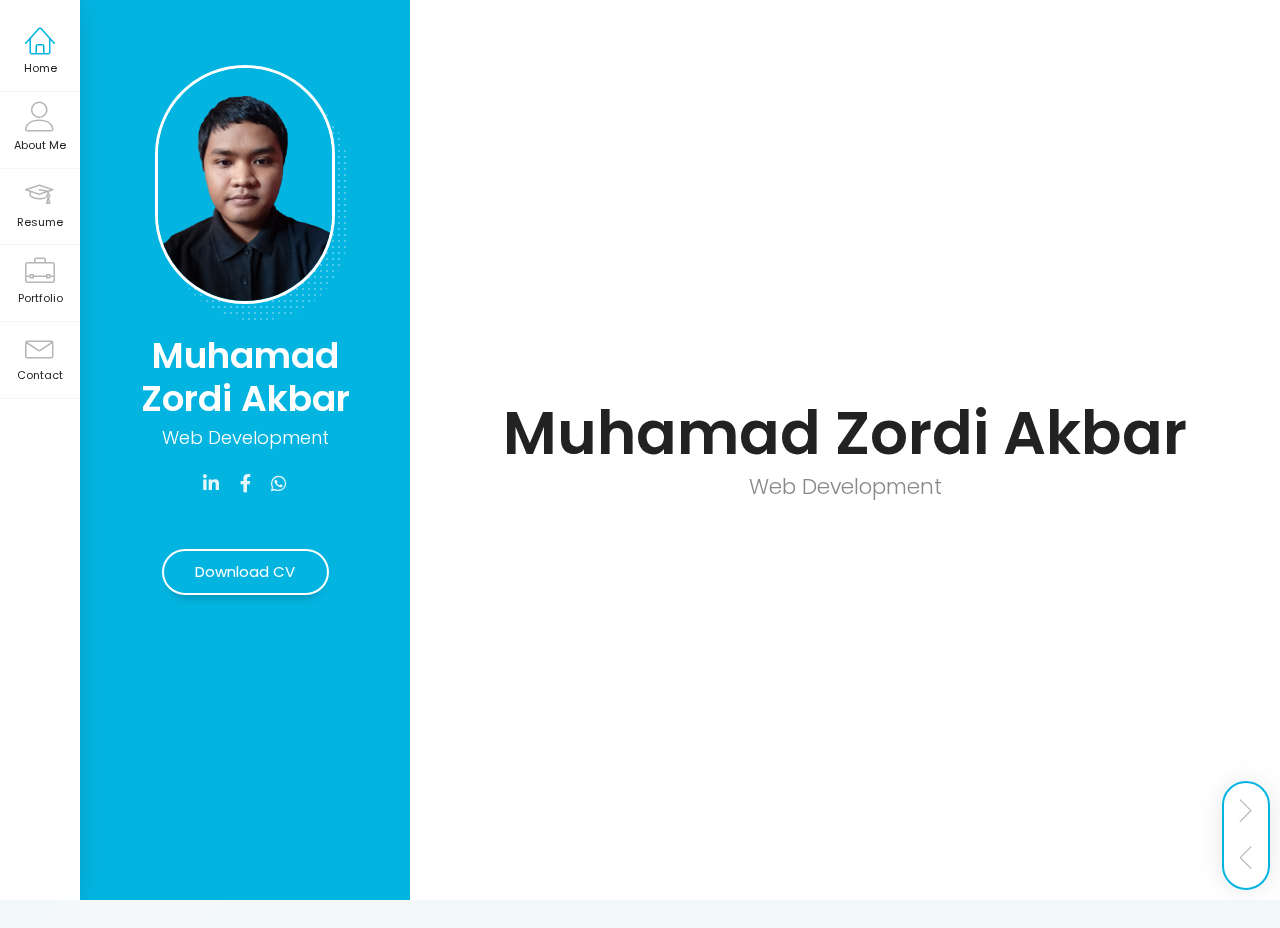
<file: index.html>
<!DOCTYPE html>
<html lang="en" class="no-js">
  <head>
    <meta charset="UTF-8" />
    <meta http-equiv="X-UA-Compatible" content="IE=edge"> 
    <title>Muhamad Zordi Akbar CV</title>
    <meta name="viewport" content="width=device-width, initial-scale=1, maximum-scale=1" />
    <meta name="description" content="Muhamad Zordi Akbar CV" />
    <meta name="keywords" content="Muhamad Zordi Akbar CV and Portfolio" />
    <meta name="author" content="zordi" />
    


    <link rel="stylesheet" href="css/reset.css" type="text/css">
    <link rel="stylesheet" href="css/bootstrap-grid.min.css" type="text/css">
    <link rel="stylesheet" href="css/animations.css" type="text/css">
    <link rel="stylesheet" href="css/perfect-scrollbar.css" type="text/css">
    <link rel="stylesheet" href="css/owl.carousel.css" type="text/css">
    <link rel="stylesheet" href="css/magnific-popup.css" type="text/css">
    <link rel="stylesheet" href="css/main.css" type="text/css">
  </head>

  <body>
    <!-- Animated Background -->
    <div class="lm-animated-bg" style="background-image: url(img/main_bg.png);"></div>
    <!-- /Animated Background -->

    <!-- Loading animation -->
    <div class="preloader">
      <div class="preloader-animation">
        <div class="preloader-spinner">
        </div>
      </div>
    </div>
    <!-- /Loading animation -->

    <div class="page">
      <div class="page-content">

          <header id="site_header" class="header mobile-menu-hide">
            <div class="header-content">
              <div class="header-photo">
                <img src="img/main_photo.jpg" alt="Zordi">
              </div>
              <div class="header-titles">
                <h2>Muhamad Zordi Akbar</h2>
                <h4>Web Development</h4>
              </div>
            </div>

            <ul class="main-menu">
              <li class="active">
                <a href="#home" class="nav-anim">
                  <span class="menu-icon lnr lnr-home"></span>
                  <span class="link-text">Home</span>
                </a>
              </li>
              <li>
                <a href="#about-me" class="nav-anim">
                  <span class="menu-icon lnr lnr-user"></span>
                  <span class="link-text">About Me</span>
                </a>
              </li>
              <li>
                <a href="#resume" class="nav-anim">
                  <span class="menu-icon lnr lnr-graduation-hat"></span>
                  <span class="link-text">Resume</span>
                </a>
              </li>
              <li>
                <a href="#portfolio" class="nav-anim">
                  <span class="menu-icon lnr lnr-briefcase"></span>
                  <span class="link-text">Portfolio</span>
                </a>
              </li>
              <li>
                <a href="#contact" class="nav-anim">
                  <span class="menu-icon lnr lnr-envelope"></span>
                  <span class="link-text">Contact</span>
                </a>
              </li>
            </ul>

            <div class="social-links">
              <ul>
                <li><a href="https://www.linkedin.com/in/muhamad-zordi-a-395027133/" target="_blank"><i class="fab fa-linkedin-in"></i></a></li>
                <li><a href="https://www.facebook.com/zordi.akhbar/" target="_blank"><i class="fab fa-facebook-f"></i></a></li>
                <li><a href="https://wa.me/+6285717454705" target="_blank"><i class="fab fa-whatsapp"></i></a></li>
              </ul>
            </div>
<div class="header-buttons">
              <a href="zordicv.pdf" target="_blank" class="btn btn-primary" download>Download CV</a>
            </div>
            

            
          </header>

          <!-- Mobile Navigation -->
          <div class="menu-toggle">
            <span></span>
            <span></span>
            <span></span>
          </div>
          <!-- End Mobile Navigation -->

          <!-- Arrows Nav -->
          <div class="lmpixels-arrows-nav">
            <div class="lmpixels-arrow-right"><i class="lnr lnr-chevron-right"></i></div>
            <div class="lmpixels-arrow-left"><i class="lnr lnr-chevron-left"></i></div>
          </div>
          <!-- End Arrows Nav -->

          <div class="content-area">
            <div class="animated-sections">
              <!-- Home Subpage -->
              <section data-id="home" class="animated-section start-page">
                <div class="section-content vcentered">

                    <div class="row">
                      <div class="col-sm-12 col-md-12 col-lg-12">
                        <div class="title-block">
                          <h2>Muhamad Zordi Akbar</h2>
                          <div class="owl-carousel text-rotation">                                    
                            <div class="item">
                              <div class="sp-subtitle">Web Development</div>
                            </div>
                            
                            <div class="item">
                              <div class="sp-subtitle">Backend-developer</div>
                            </div>
                          </div>
                        </div>
                      </div>
                    </div>

                </div>
              </section>
              <!-- End of Home Subpage -->

              <!-- About Me Subpage -->
              <section data-id="about-me" class="animated-section">
                <div class="section-content">
                  <div class="page-title">
                    <h2>About <span>Me</span></h2>
                  </div>

                  <!-- Personal Information -->
                  <div class="row">
                    <div class="col-xs-12 col-sm-7">
                      <p>My name is Muhammad Zordi Akbar, I am a Back-end Developer and currently studying informatics engineering at Indraprasta PGRI university.  I have studied programming since 2013 and now have experience in PHP, JavaScript, various frameworks and other tools. Apart from Programming, i can also Copywriter and Data Entry. I am always eager to learn new methods and technologies to make my work more efficient and useful.</p>
                    </div>

                    <div class="col-xs-12 col-sm-5">
                      <div class="info-list">
                        <ul>
                          <li>
                            <span class="title">Age</span>
                            <span class="value">21</span>
                          </li>

                          <li>
                            <span class="title">Residence</span>
                            <span class="value">Indonesia</span>
                          </li>

                          <li>
                            <span class="title">Address</span>
                            <span class="value">Jl. KH Abdul Hamid No 06 Pasarean, Pamijahan, Kab. Bogor</span>
                          </li>

                          <li>
                            <span class="title">e-mail</span>
                            <span class="value">zordi.smakom@gmail.com</span>
                          </li>

                          <li>
                            <span class="title">Phone</span>
                            <span class="value">+6285717454705</span>
                          </li>
                        </ul>
                      </div>
                    </div>
                  </div>
                  <!-- End of Personal Information -->

                  <div class="white-space-50"></div>

                  <!-- Services -->
                  <div class="row">
                    <div class="col-xs-12 col-sm-12">
                      <div class="block-title">
                        <h3>What <span>I Do</span></h3>
                      </div>
                    </div>
                  </div>

                  <div class="row">
                    <div class="col-xs-12 col-sm-6">
                      <div class="col-inner">
                        <div class="info-list-w-icon">
                          <div class="info-block-w-icon">
                            <div class="ci-icon">
                              <i class="lnr lnr-store"></i>
                            </div>
                            <div class="ci-text">
                              <h4>Ecommerce</h4>
                              <p>I can use Woocommerce, Prestahop and other e-commerce CMS..</p>
                            </div>
                          </div>
                          <div class="info-block-w-icon">
                            <div class="ci-icon">
                              <i class="lnr lnr-laptop-phone"></i>
                            </div><div class="ci-text">
                              <h4>Web Development</h4>
                              <p>In Website Development, I often use Codeigniter 3 and Ajax with MYSQL as Databases, but i'm open if you want to use other frameworks or other databases, sql or nosql.</p>
                            </div>
                          </div>
                        </div>
                      </div>
                    </div>

                    <div class="col-xs-12 col-sm-6">
                      <div class="col-inner">
                        <div class="info-list-w-icon">
                          <div class="info-block-w-icon">
                            <div class="ci-icon">
                              <i class="lnr lnr-pencil"></i>
                            </div>
                            <div class="ci-text">
                              <h4>Copywriting</h4>
                              <p>Write clear and engaging copy for a variety of media by Conducting thorough research and interviews..</p>
                            </div>
                          </div>
                          <div class="info-block-w-icon">
                            <div class="ci-icon">
                              <i class="lnr lnr-database"></i>
                            </div><div class="ci-text">
                              <h4>Data Entry</h4>
                              <p>Knowledge of computer software, such as Excel. Ability to work independently.</p>
                            </div>
                          </div>
                        </div>
                      </div>
                    </div>
                  </div>
                  <!-- End of Services -->

                  <div class="white-space-30"></div>

                  


                  

                  <!-- Clients -->
                  <div class="row">
                    <div class="col-xs-12 col-sm-12">
                      <div class="block-title">
                        <h3>Cilents</h3>
                      </div>
                    </div>
                  </div>

                  <div class="row">
                    <div class="col-xs-12 col-sm-12">
                      <div class="clients owl-carousel">
                        
                        <div class="client-block">
                          <a href="#" target="_blank" title="Logo">
                            <img src="img/clients/heroic.png" alt="Logo">
                          </a>
                        </div>

                        
  
                      </div>
                    </div>
                  </div>
                  <!-- End of Clients -->

                  <div class="white-space-50"></div>

                  

                </div>
              </section>
              <!-- End of About Me Subpage -->

              <!-- Resume Subpage -->
              <section data-id="resume" class="animated-section">
                <div class="section-content">  
                  <div class="page-title">
                    <h2>Resume</h2>
                  </div>

                  <div class="row">
                    <div class="col-xs-12 col-sm-7">

                      <div class="block-title">
                        <h3>Education</h3>
                      </div>
                      
                      <div class="timeline timeline-second-style clearfix">
                        <div class="timeline-item clearfix">
                          <div class="left-part">
                            <h5 class="item-period">2018-present</h5>
                            <span class="item-company">Indraprasta PGRI University</span>
                          </div>
                          <div class="divider"></div>
                          <div class="right-part">
                            <h4 class="item-title">Informatics Engineering</h4>
                            <p>Currently studying in here, many skill i have learn like solving problem with Algorithm, Desktop app development with java and etc.</p>
                          </div>
                        </div>

                        <div class="timeline-item clearfix">
                          <div class="left-part">
                            <h5 class="item-period">2015-2018</h5>
                            <span class="item-company">SMK Komputer Indonesia</span>
                          </div>
                          <div class="divider"></div>
                          <div class="right-part">
                            <h4 class="item-title">Multimedia</h4>
                            <p>Graduated from SMK Komputer Indonesia with the title of The Best Student in Multimedia.</p>
                          </div>
                        </div>

                        
                      </div>

                      <div class="white-space-50"></div>

                      <div class="block-title">
                        <h3>Experience</h3>
                      </div>

                      <div class="timeline timeline-second-style clearfix">
                        <div class="timeline-item clearfix">
                          <div class="left-part">
                            <h5 class="item-period">Sept 2020 - Current</h5>
                            <span class="item-company">Pejuang Team</span>
                          </div>
                          <div class="divider"></div>
                          <div class="right-part">
                            <h4 class="item-title">Freelancer</h4>
                            <p>Currently work as Freelancer in my group. These are several projects we work on, mostly in Graphic Design.</p>
                          </div>
                        </div>

                        <div class="timeline-item clearfix">
                          <div class="left-part">
                            <h5 class="item-period">Aug 2021 - Sept 2021</h5>
                            <span class="item-company">Heroiclothes</span>
                          </div>
                          <div class="divider"></div>
                          <div class="right-part">
                            <h4 class="item-title">Website Development</h4>
                            <p>Design and Develop Heroiclothes E-Commerce Website with Codeigniter 3, Ajax, HTML/CSS, Rest API and other tool.</p>
                          </div>
                        </div>
                        
                        <div class="timeline-item clearfix">
                          <div class="left-part">
                            <h5 class="item-period">Jan 2017 - Mar 2017</h5>
                            <span class="item-company">Pakuan University</span>
                          </div>
                          <div class="divider"></div>
                          <div class="right-part">
                            <h4 class="item-title">Programmer Internship</h4>
                            <p>I learn a lot during internship, especially about programming stuff. in addition, i also improve my Management, Discipline, Leadership and Communication skill.</p>
                          </div>
                        </div>
                      </div>

                    </div>

                    <!-- Skills -->
                    <div class="col-xs-12 col-sm-5">
                      

                      <!-- Coding Skills -->
                      <div class="block-title">
                        <h3>Coding <span>Skills</span></h3>
                      </div>

                      <div class="skills-info skills-second-style">
                        <!-- Skill 5 -->
                        <div class="skill clearfix">
                          <h4>JavaScript</h4>
                          <div class="skill-value">85%</div>
                        </div>
                        <div class="skill-container skill-5">
                          <div class="skill-percentage"></div>
                        </div>
                        <!-- End of Skill 5 -->

                        <!-- Skill 6 -->
                        <div class="skill clearfix">
                          <h4>PHP Native</h4>
                          <div class="skill-value">90%</div>
                        </div>
                        <div class="skill-container skill-6">
                          <div class="skill-percentage"></div>
                        </div>
                        <!-- End of Skill 6 -->
                        
                        <!-- Skill 7 -->
                        <div class="skill clearfix">
                          <h4>HTML/CSS</h4>
                          <div class="skill-value">100%</div>
                        </div>
                        <div class="skill-container skill-7">
                          <div class="skill-percentage"></div>
                        </div>
                        <!-- End of Skill 7 -->
                        
                        <!-- Skill 8 -->
                        <div class="skill clearfix">
                          <h4>MySQL</h4>
                          <div class="skill-value">95%</div>
                        </div>
                        <div class="skill-container skill-8">
                          <div class="skill-percentage"></div>
                        </div>
                        <!-- End of Skill 8 -->

                        <!-- Skill 9 -->
                        <div class="skill clearfix">
                          <h4>CodeIgniter</h4>
                          <div class="skill-value">85%</div>
                        </div>
                        <div class="skill-container skill-9">
                          <div class="skill-percentage"></div>
                        </div>
                        <!-- End of Skill 9 -->
                      </div>
                      <!-- End of Coding Skills -->
                      <div class="white-space-10"></div>
                  <!-- Design Skills -->
                      <div class="block-title">
                        <h3>Language <span>Skills</span></h3>
                      </div>

                      <div class="skills-info skills-second-style">
                        <!-- Skill 1 -->
                        <div class="skill clearfix">
                          <h4>English</h4>
                          <div class="skill-value">80%</div>
                        </div>
                        <div class="skill-container skill-1">
                          <div class="skill-percentage"></div>
                        </div>
                        <!-- End of Skill 1 -->
                        
                        <!-- Skill 2 -->
                        <div class="skill clearfix">
                          <h4>Indonesia</h4>
                          <div class="skill-value">100%</div>
                        </div>
                        <div class="skill-container skill-2">
                          <div class="skill-percentage"></div>
                        </div>
                        <!-- End of Skill 2 -->
                        
                        
                      </div>
                      <!-- End of Design Skills -->
                      <div class="white-space-10"></div>

                      <!-- Knowledges -->
                      <div class="block-title">
                        <h3>Knowledges</h3>
                      </div>

                      <ul class="knowledges">
                        <li>Print</li>
                        <li>Digital Design</li>
                        <li>Social Media</li>
                        <li>Time Management</li>
                        <li>Communication</li>
                        <li>Problem-Solving</li>
                        <li>Social Networking</li>
                        <li>Flexibility</li>
                      </ul>
                      <!-- End of Knowledges -->
                    </div>
                    <!-- End of Skills & Certificates -->
                  </div>
                  

                      

                 

                 
                </div>
              </section>
              <!-- End of Resume Subpage -->

              <!-- Portfolio Subpage -->
              <section data-id="portfolio" class="animated-section">
                <div class="section-content">  
                  <div class="page-title">
                    <h2>Portfolio</h2>
                  </div>

                  <div class="row">
                    <div class="col-xs-12 col-sm-12">
                      <!-- Portfolio Content -->
                      <div class="portfolio-content">

                       

                        <!-- Portfolio Grid -->
                        <div class="portfolio-grid two-columns">
                          

                          <figure class="item standard" >
                            <div class="portfolio-item-img">
                              <img src="img/portfolio/heroic.jpeg" alt="Media Project 2" title="" />
                              <a href="heroic.html" class="ajax-page-load"></a>
                            </div>

                            <i class="far fa-file-alt"></i>
                            <h4 class="name">Heroiclothes</h4>
                            <span class="category">Website</span>
                          </figure>
                          <figure class="item standard" >
                            <div class="portfolio-item-img">
                              <img src="img/portfolio/pos.jpeg" alt="Media Project 2" title="" />
                              <a href="pos.html" class="ajax-page-load"></a>
                            </div>

                            <i class="far fa-file-alt"></i>
                            <h4 class="name">Point of Sale</h4>
                            <span class="category">Website</span>
                          </figure>

                          
                        </div>
                      </div>
                      <!-- End of Portfolio Content -->
                    </div>
                  </div>
                </div>
              </section>
              <!-- End of Portfolio Subpage -->

              

              <!-- Contact Subpage -->
              <section data-id="contact" class="animated-section">
                <div class="section-content">  
                  <div class="page-title">
                    <h2>Contact</h2>
                  </div>

                  <div class="row">
                    <!-- Contact Info -->
                    <div class="col-xs-12 col-sm-4">
                      <div class="lm-info-block gray-default">
                        <i class="lnr lnr-map-marker"></i>
                        <h4>Indonesia</h4>
                        <span class="lm-info-block-value"></span>
                        <span class="lm-info-block-text"></span>
                      </div>

                      <div class="lm-info-block gray-default">
                        <i class="lnr lnr-phone-handset"></i>
                        <h4>+6285717454705</h4>
                        <span class="lm-info-block-value"></span>
                        <span class="lm-info-block-text"></span>
                      </div>

                      <div class="lm-info-block gray-default">
                        <i class="lnr lnr-envelope"></i>
                        <h4>zordi.smakom@gmail.com</h4>
                        <span class="lm-info-block-value"></span>
                        <span class="lm-info-block-text"></span>
                      </div>

                      <div class="lm-info-block gray-default">
                        <i class="lnr lnr-checkmark-circle"></i>
                        <h4>Freelance Available</h4>
                        <span class="lm-info-block-value"></span>
                        <span class="lm-info-block-text"></span>
                      </div>


                    </div>
                    <!-- End of Contact Info -->

                    <!-- Contact Form -->
                    <div class="col-xs-12 col-sm-8">
                      <div  class="map">
                        <iframe src="https://www.google.com/maps/embed?pb=!1m18!1m12!1m3!1d3963.123076661299!2d106.6571183143645!3d-6.631632666671535!2m3!1f0!2f0!3f0!3m2!1i1024!2i768!4f13.1!3m3!1m2!1s0x0%3A0x0!2zNsKwMzcnNTMuOSJTIDEwNsKwMzknMzMuNSJF!5e0!3m2!1sid!2sid!4v1636487566181!5m2!1sid!2sid" width="100%" height="auto" style="border:0;" allowfullscreen="" loading="lazy"></iframe>
                      </div>
                      <div class="block-title">
                        <h3>How Can I <span>Help You?</span></h3>
                      </div>

                      <form id="contact_form" class="contact-form" action="https://formspree.io/f/mdobnawy" method="post">

                        <div class="messages"></div>

                        <div class="controls two-columns">
                          <div class="fields clearfix">
                            <div class="left-column">
                              <div class="form-group form-group-with-icon">
                                <input id="form_email" type="email" name="_replyto" class="form-control" placeholder="" required="required" data-error="Valid email is required.">
                                <label>Email Address</label>
                                <div class="form-control-border"></div>
                                <div class="help-block with-errors"></div>
                              </div>
                              <div class="form-group form-group-with-icon">
                                <input id="form_name" type="text" name="name" class="form-control" placeholder="" required="required" data-error="Name is required.">
                                <label>Full Name</label>
                                <div class="form-control-border"></div>
                                <div class="help-block with-errors"></div>
                              </div>

                              <div class="form-group form-group-with-icon">
                                <input id="form_subject" type="hidden" name="_subject" class="form-control" value="Contact Form Submission">
                                
                                <div class="form-control-border"></div>
                                <div class="help-block with-errors"></div>
                              </div>
                            </div>
                            <div class="right-column">
                              <div class="form-group form-group-with-icon">
                                <textarea id="form_message" name="message" class="form-control" placeholder="" rows="7" required="required" data-error="Please, leave me a message."></textarea>
                                <label>Message</label>
                                <div class="form-control-border"></div>
                                <div class="help-block with-errors"></div>
                              </div>
                            </div>
                          </div>
                          <input type="submit" class="button btn-send" value="Submit">
                        </div>
                      </form>

                      
                    </div>
                    <!-- End of Contact Form -->
                  </div>

                </div>
              </section>
              <!-- End of Contact Subpage -->
            </div>
          </div>

      </div>
    </div>

    <script src="js/jquery.min.js"></script>
    <script src="js/modernizr.custom.js"></script>
    <script src="js/animating.js"></script>

    <script src="js/imagesloaded.pkgd.min.js"></script>
    <script src='https://www.google.com/recaptcha/api.js'></script>

    <script src='js/perfect-scrollbar.min.js'></script>
    <script src='js/jquery.shuffle.min.js'></script>
    <script src='js/masonry.pkgd.min.js'></script>
    <script src='js/owl.carousel.min.js'></script>
    <script src="js/jquery.magnific-popup.min.js"></script>

    
    <script src="js/validator.js"></script>
    <script src="js/main.js"></script>
  </body>
</html>
</file>
<file: css/perfect-scrollbar.css>
/* perfect-scrollbar v0.8.1 */
.ps{-ms-touch-action:auto;touch-action:auto;overflow:hidden !important;-ms-overflow-style:none}@supports (-ms-overflow-style: none){.ps{overflow:auto !important}}@media screen and (-ms-high-contrast: active), (-ms-high-contrast: none){.ps{overflow:auto !important}}.ps.ps--active-x>.ps__scrollbar-x-rail,.ps.ps--active-y>.ps__scrollbar-y-rail{display:block;background-color:transparent}.ps.ps--in-scrolling.ps--x>.ps__scrollbar-x-rail{background-color:#eee;opacity:.9}.ps.ps--in-scrolling.ps--x>.ps__scrollbar-x-rail>.ps__scrollbar-x{background-color:#999;height:11px}.ps.ps--in-scrolling.ps--y>.ps__scrollbar-y-rail{background-color:#eee;opacity:.9}.ps.ps--in-scrolling.ps--y>.ps__scrollbar-y-rail>.ps__scrollbar-y{background-color:#999;width:11px}.ps>.ps__scrollbar-x-rail{display:none;position:absolute;opacity:0;-webkit-transition:background-color .2s linear, opacity .2s linear;-o-transition:background-color .2s linear, opacity .2s linear;-moz-transition:background-color .2s linear, opacity .2s linear;transition:background-color .2s linear, opacity .2s linear;bottom:0px;height:15px}.ps>.ps__scrollbar-x-rail>.ps__scrollbar-x{position:absolute;background-color:#aaa;-webkit-border-radius:6px;-moz-border-radius:6px;border-radius:6px;-webkit-transition:background-color .2s linear, height .2s linear, width .2s ease-in-out, -webkit-border-radius .2s ease-in-out;transition:background-color .2s linear, height .2s linear, width .2s ease-in-out, -webkit-border-radius .2s ease-in-out;-o-transition:background-color .2s linear, height .2s linear, width .2s ease-in-out, border-radius .2s ease-in-out;-moz-transition:background-color .2s linear, height .2s linear, width .2s ease-in-out, border-radius .2s ease-in-out, -moz-border-radius .2s ease-in-out;transition:background-color .2s linear, height .2s linear, width .2s ease-in-out, border-radius .2s ease-in-out;transition:background-color .2s linear, height .2s linear, width .2s ease-in-out, border-radius .2s ease-in-out, -webkit-border-radius .2s ease-in-out, -moz-border-radius .2s ease-in-out;bottom:2px;height:6px}.ps>.ps__scrollbar-x-rail:hover>.ps__scrollbar-x,.ps>.ps__scrollbar-x-rail:active>.ps__scrollbar-x{height:11px}.ps>.ps__scrollbar-y-rail{display:none;position:absolute;opacity:0;-webkit-transition:background-color .2s linear, opacity .2s linear;-o-transition:background-color .2s linear, opacity .2s linear;-moz-transition:background-color .2s linear, opacity .2s linear;transition:background-color .2s linear, opacity .2s linear;right:0;width:15px}.ps>.ps__scrollbar-y-rail>.ps__scrollbar-y{position:absolute;background-color:#aaa;-webkit-border-radius:6px;-moz-border-radius:6px;border-radius:6px;-webkit-transition:background-color .2s linear, height .2s linear, width .2s ease-in-out, -webkit-border-radius .2s ease-in-out;transition:background-color .2s linear, height .2s linear, width .2s ease-in-out, -webkit-border-radius .2s ease-in-out;-o-transition:background-color .2s linear, height .2s linear, width .2s ease-in-out, border-radius .2s ease-in-out;-moz-transition:background-color .2s linear, height .2s linear, width .2s ease-in-out, border-radius .2s ease-in-out, -moz-border-radius .2s ease-in-out;transition:background-color .2s linear, height .2s linear, width .2s ease-in-out, border-radius .2s ease-in-out;transition:background-color .2s linear, height .2s linear, width .2s ease-in-out, border-radius .2s ease-in-out, -webkit-border-radius .2s ease-in-out, -moz-border-radius .2s ease-in-out;right:2px;width:6px}.ps>.ps__scrollbar-y-rail:hover>.ps__scrollbar-y,.ps>.ps__scrollbar-y-rail:active>.ps__scrollbar-y{width:11px}.ps:hover.ps--in-scrolling.ps--x>.ps__scrollbar-x-rail{background-color:#eee;opacity:.9}.ps:hover.ps--in-scrolling.ps--x>.ps__scrollbar-x-rail>.ps__scrollbar-x{background-color:#999;height:11px}.ps:hover.ps--in-scrolling.ps--y>.ps__scrollbar-y-rail{background-color:#eee;opacity:.9}.ps:hover.ps--in-scrolling.ps--y>.ps__scrollbar-y-rail>.ps__scrollbar-y{background-color:#999;width:11px}.ps:hover>.ps__scrollbar-x-rail,.ps:hover>.ps__scrollbar-y-rail{opacity:.6}.ps:hover>.ps__scrollbar-x-rail:hover{background-color:#eee;opacity:.9}.ps:hover>.ps__scrollbar-x-rail:hover>.ps__scrollbar-x{background-color:#999}.ps:hover>.ps__scrollbar-y-rail:hover{background-color:#eee;opacity:.9}.ps:hover>.ps__scrollbar-y-rail:hover>.ps__scrollbar-y{background-color:#999}
</file>
<file: css/main.css>
/*
* Template Name: BreezyCV - Resume / CV / vCard / Portfolio Template
* Author: LMPixels
* Author URL: http://themeforest.net/user/lmpixels
* Version: 1.5.0
*/

/* ------------------------------------------------------------
1. Fonts
2. General Styles
3. Page loadig animation
4. Header
5. Page Content
6. Elements
7. Single Page (Blog Posts, 404 etc.)
8. Media Queries
9. Pricing
10. Full Width Styles
11. Updates
------------------------------------------------------------ */

/* ------------------------------------------------------------
1. Fonts
------------------------------------------------------------ */
/* Google fonts */
@import url('https://fonts.googleapis.com/css?family=Poppins:200,200i,300,300i,400,400i,500,500i,600,600i,700,700i');

/* Linear Icons Font */
@import url('./fonts/linear-icons-font/style.css');

/* FontAwesome Free Icons Font */
@import url('./fonts/fontawesome-free-5.12.1-web/css/all.min.css');


/* ------------------------------------------------------------
2. General Styles
------------------------------------------------------------ */
html {
  margin: 0;
  width: 100%;
  height: 100%;
  min-height: 100%;
  overflow: hidden;
}

body {
  background-color: #f2f7f9;
  margin: 0;
  width: 100%;
  height: 100%;
  min-height: 100%;
  font-size: 15px;
  font-family: 'Poppins', Helvetica, sans-serif;
  line-height: 1.65em;
  overflow: hidden;
  color: #555;
  background-repeat: no-repeat;
  background-position: center;
  background-position: 50% 50%;
  background-size: cover;
}

h1, h2, h3, h4, h5, h6 {
  color: #222;
  font-family: 'Poppins', Helvetica, sans-serif;
  font-weight: 600;
}

h1 {
    font-size: 32px;
}
h2 {
    font-size: 27px;
}
h3 {
    font-size: 21px;
}
h4 {
    font-size: 18px;
}
h5 {
    font-size: 16px;
}
h6 {
    font-size: 14px;
}

a {
  color: #0099cc;
  text-decoration: none;
  -webkit-transition: all 0.3s ease-in-out;
  -moz-transition: all 0.3s ease-in-out;
  -o-transition: all 0.3s ease-in-out;
  -ms-transition: all 0.3s ease-in-out;
  transition: all 0.3s ease-in-out;
}

p {
  margin-bottom: 10px;
}

.clearfix:before,
.clearfix:after {
    content: " ";
    display: table;
}

.clearfix:after {
    clear: both;
}

.page {
  display: block;
  width: 100%;
  height: 100%;
  min-height: 100%;
  padding: 0 100px;
  overflow: hidden;
}

.page-content {
  position: relative;
  width: 100%;
  max-width: 1280px;
  min-height: 80vh;
  margin: 10vh auto;
  padding: 0;
  background-color: #04b4e0;
  -webkit-box-shadow: 0 0 100px -5px rgba(0,0,0,.25);
  -moz-box-shadow: 0 0 100px -5px rgba(0,0,0,.25);
  box-shadow: 0 0 100px -5px rgba(0,0,0,.25);
  border-radius: 32px;
  -webkit-backface-visibility: hidden;
  -moz-backface-visibility: hidden;
  backface-visibility: hidden;
}

/* buttons */
.btn-primary,
.btn-secondary,
button,
input[type="button"],
input[type="submit"],
.wp-block-button .wp-block-button__link {
  display: inline-block;
  position: relative;
  padding: .8em 2.1em;
  margin-bottom: .75em;
  margin-right: .25em;
  font-size: 1em;
  line-height: 1.2;
  border: 0;
  outline: 0;
  border: 2px solid #04b4e0;
  color: #222;
  text-shadow: none;
  background-color: #fff;
  border-radius: 30px;
  font-family: 'Poppins', Helvetica, sans-serif;
  -webkit-transition: all 0.3s ease-in-out;
  -moz-transition: all 0.3s ease-in-out;
  -o-transition: all 0.3s ease-in-out;
  -ms-transition: all 0.3s ease-in-out;
  transition: all 0.3s ease-in-out;
  box-shadow: 0px 10px 10px -8px rgba(0,0,0,.22);
}

.btn-primary:last-child,
.btn-secondary:last-child,
button:last-child,
input[type="button"]:last-child,
input[type="submit"]:last-child,
.wp-block-button .wp-block-button__link:last-child {
  margin-right: 0;
}

.btn-primary:hover,
.btn-primary:focus,
button:hover,
button:focus,
input[type="button"]:hover,
input[type="button"]:focus,
input[type="submit"]:hover,
input[type="submit"]:focus {
  background-color: #04b4e0;
  color: #fff;
  border: 2px solid #04b4e0;
}

.btn-secondary {
  border-color: #d5d5d5;
  background-color: #fff;
  box-shadow: 0px 10px 10px -8px #d5d5d5;
  color: #666;
}

.btn-secondary:hover,
.btn-secondary:focus {
  color: #333;
  border-color: #d5d5d5;
  background-color: #d5d5d5;
}

.animated {
  -webkit-animation-duration: 1s;
  animation-duration: 1s;
  -webkit-animation-fill-mode: both;
  animation-fill-mode: both;
}



/* ============================================================================= 
3. Page loadig animation
============================================================================= */
.no-js .preloader,
.no-js .preloader-portfolio { 
  display: none;
}
.preloader,
.preloader-portfolio {
  position: fixed;
  left: 0px;
  top: 0px;
  width: 100%;
  height: 100%;
  z-index: 9999;
  background: #fff;
}

.preloader-animation {
  position: absolute;
  top: 50%;
  left: 50%;
  text-align: center;
  background-color: inherit;
  color: inherit;
  opacity: 1;
  transition: opacity 0.3s;
  transform: translate3d(-50%,-50%,0);
}

.preloader-spinner {
  width: 52px;
  height: 52px;
  margin: 100px auto;
  background-color: #04b4e0;

  border-radius: 100%;  
  -webkit-animation: sk-scaleout 1.0s infinite ease-in-out;
  animation: sk-scaleout 1.0s infinite ease-in-out;
}

@-webkit-keyframes sk-scaleout {
  0% { -webkit-transform: scale(0) }
  100% {
    -webkit-transform: scale(1.1);
    opacity: 0;
  }
}

@keyframes sk-scaleout {
  0% { 
    -webkit-transform: scale(0);
    transform: scale(0);
  } 100% {
    -webkit-transform: scale(1.1);
    transform: scale(1.1);
    opacity: 0;
  }
}



/* ------------------------------------------------------------
4. Header
------------------------------------------------------------ */
@media only screen and (min-width: 1025px) {
  .header {
    display: inline-block;
    float: left;
    width: 100%;
    max-width: 380px;
    height: 100%;
    max-height: 80vh;
    min-height: inherit;
    text-align: center;
    padding: 65px 30px 45px;
    overflow: auto;
  }

  .header-titles {

  }

  /* --- Navigation --- */
  ul.main-menu {
    position: absolute;
    padding: 15px 0;
    width: 70px;
    right: -90px;
    background-color: #fff;
    border-radius: 35px;
    z-index: 999;
    list-style: none;
    top: 0;
    -webkit-box-shadow: 0 0 30px -5px rgba(0,0,0,.15);
    -moz-box-shadow: 0 0 30px -5px rgba(0,0,0,.15);
    box-shadow: 0 0 30px -5px rgba(0,0,0,.15);
  }

  ul.main-menu a {
    display: block;
    position: relative;
    color: #b5b6b7;
    padding: 10px;
    -webkit-transition: all 0.3s ease-in-out;
    -moz-transition: all 0.3s ease-in-out;
    -o-transition: all 0.3s ease-in-out;
    -ms-transition: all 0.3s ease-in-out;
    transition: all 0.3s ease-in-out;
  }

  ul.main-menu a.active,
  ul.main-menu a:focus,
  ul.main-menu a:hover {
    color: #04b4e0;
  }

  ul.main-menu .menu-icon {
    display: block;
    font-size: 30px;
  }

  ul.main-menu .link-text {
    position: absolute;
    width: auto;
    visibility: hidden;
    opacity: 0;
    color: #fff;
    padding: 2px 10px;
    background-color: #04b4e0;
    white-space: nowrap;
    right: 0;
    top: -50%;
    margin-top: 50%;
    -webkit-transition: all 0.3s ease-in-out;
    -moz-transition: all 0.3s ease-in-out;
    -o-transition: all 0.3s ease-in-out;
    -ms-transition: all 0.3s ease-in-out;
    transition: all 0.3s ease-in-out;
    z-index: 0;
    box-shadow: 0px 10px 10px -8px rgba(0,0,0,.22);
  }

  ul.main-menu a:hover .link-text {
    right: 100%;
    visibility: visible;
    opacity: 1;
  }
  /* --- End Navigation --- */
}

/* --- LMPixels Arrow Nav --- */
.lmpixels-arrows-nav {
  position: absolute;
  padding: 10px 0;
  width: 60px;
  right: -80px;
  background-color: #fff;
  border-radius: 35px;
  z-index: 98;
  list-style: none;
  bottom: 0;
  -webkit-box-shadow: 0 0 30px -5px rgba(0,0,0,.15);
  -moz-box-shadow: 0 0 30px -5px rgba(0,0,0,.15);
  box-shadow: 0 0 30px -5px rgba(0,0,0,.15);
}

.lmpixels-arrows-nav div {
  display: block;
  position: relative;
  text-align: center;
  color: #b5b6b7;
  padding: 10px;
  font-size: 24px;
  -webkit-transition: all 0.3s ease-in-out;
  -moz-transition: all 0.3s ease-in-out;
  -o-transition: all 0.3s ease-in-out;
  -ms-transition: all 0.3s ease-in-out;
  transition: all 0.3s ease-in-out;
}

.lmpixels-arrows-nav div:hover {
  color: #04b4e0;
}
/* --- End LMPixels Arrow Nav --- */

.header-photo {
  position: relative;
  width: 180px;
  margin: 0 auto 30px;
  z-index: 1;
}

.header-photo img {
  max-width: 100%;
  background-color: #fff;
  border: 3px solid #fff;
  border-radius: 300px;
}

.header-photo:after {
  position: absolute;
  opacity: 0.3;
  top: 7%;
  left: 7%;
  border-radius: 300px;
  content: '';
  height: calc(100% + 0px);
  width: calc(100% + 0px);
  background-image: -webkit-repeating-radial-gradient(center center, #fff, #fff 1px, transparent 0px, transparent 100%);
  background-image: -moz-repeating-radial-gradient(center center, #fff, #fff 1px, transparent 0px, transparent 100%);
  background-image: -ms-repeating-radial-gradient(center center, #fff, #fff 1px, transparent 0px, transparent 100%);
  -webkit-background-size: 6px 6px;
  -moz-background-size: 6px 6px;
  background-size: 6px 6px;
  z-index: -1;
}

.header-titles h2 {
  font-size: 36px;
  font-weight: 600;
  color: #fff;
  margin: 5px 0 7px;
  line-height: 1.2em;
} 

.header-titles h4 {
  font-size: 18px;
  font-weight: 300;
  color: #fff;
  margin: 5px 0;
  line-height: 1.2em;
}

/* --- Social Links --- */
.social-links {
  margin: 20px 0;
}

.social-links ul {
  list-style: none;
  padding: 0;
}

.social-links ul li {
  display: inline-block;
}

.social-links ul li a {
  color: #fff;
  border-radius: 20px;
  font-size: 18px;
  padding: 0;
  height: 30px;
  width: 30px;
  display: block;
  line-height: 30px;
  text-align: center;
  opacity: .9;
}

.social-links ul li a:hover {
  opacity: 1;
  background-color: rgba(255,255,255,.2);
}
/* --- End Social Links --- */

.header-buttons {
  margin-top: 50px;
}

.header-buttons .btn-primary {
  background-color: transparent;
  color: #fff;
  border-color: #fff;
}

.header-buttons .btn-primary:hover {
  background-color: #fff;
  color: #04b4e0;
  border-color: #fff;
}

.header .copyrights {
  color: #fff;
  width: 380px;
  position: absolute;
  bottom: 0;
  left: 0;
  padding: 5px 10px 15px;
  line-height: 14px;
  font-size: 12px;
  text-align: center;
}

/* ------------------------------------------------------------
5. Page Content
------------------------------------------------------------ */
.content-area {
  position: absolute;
  right: 0;
  background-color: transparent;
  height: 100%;
  width: 100%;
  max-width: calc(100% - 380px);
}

.animated-sections {
  position: relative;
  height: 100%;
  -webkit-perspective: 1500px;
  -moz-perspective: 1500px;
  perspective: 1500px;
  -webkit-backface-visibility: hidden;
  -moz-backface-visibility: hidden;
  backface-visibility: hidden;
}

.animated-section {
  position: absolute;
  background-color: transparent;
  height: 100%;
  width: 100%;
  border-radius: 30px;
  padding: 0;
  opacity: 0;
  overflow: auto;
  visibility: hidden;
  -webkit-backface-visibility: hidden;
  -moz-backface-visibility: hidden;
  backface-visibility: hidden;
  -webkit-transform: translate3d(0,0,0);
  -moz-transform: translate3d(0,0,0);
  transform: translate3d(0,0,0);
  background-repeat: no-repeat;
  background-position: center;
  background-position: 50% 50%;
  background-size: cover;
}

.section-content {
  background-color: #fff;
  padding: 60px;
  position: relative;
  height: auto;
  width: 100%;
  min-width: 100%;
  min-height: 100%;
  -webkit-transform: translate3d(0,0,0);
  -o-transform: translate3d(0,0,0);
  -moz-transform: translate3d(0,0,0);
  transform: translate3d(0,0,0);
  -ms-transform: none;
}

.single-page-content {
  position: absolute;
  background-color: #fff;
  height: 100%;
  width: 100%;
  border-radius: 30px;
  padding: 60px;
  overflow: auto;
}

.section-active,
.no-js .animated-section {
  opacity: 1;
  overflow: auto;
  visibility: visible;
  z-index: 99;
}

/* --- Custom ScrollBar Customization --- */
.ps>.ps__scrollbar-y-rail {
  margin-right: 10px;
  margin-top: 30px;
  margin-bottom: 30px;
  border-radius: 20px;
}

.ps>.ps__scrollbar-y-rail>.ps__scrollbar-y {
  background-color: #b5b6b7;
}

.ps:hover>.ps__scrollbar-y-rail:hover>.ps__scrollbar-y {
    background-color: #04b4e0;
}

.ps>.ps__scrollbar-y-rail {
  width: 12px;
}

.ps>.ps__scrollbar-y-rail:hover>.ps__scrollbar-y, .ps>.ps__scrollbar-y-rail:active>.ps__scrollbar-y,
.ps:hover.ps--in-scrolling.ps--y>.ps__scrollbar-y-rail>.ps__scrollbar-y,
.ps.ps--in-scrolling.ps--y>.ps__scrollbar-y-rail>.ps__scrollbar-y {
    width: 8px;
}
/* --- End Custom ScrollBar Customization --- */

.page-title {
  display: inline-block;
  position: relative;
  padding-right: 25px;
  padding-bottom: 15px;
  margin-bottom: 30px;
}

.page-title h2 {
  position: relative;
  font-size: 32px;
  z-index: 1;
}

.page-title h2 span {
  color: #04b4e0;
}

.page-title:after {
  position: absolute;
  opacity: 0.45;
  top: 10px;
  right: 0;
  content: '';
  height: 30px;
  width: 50px;
  background-image: -webkit-repeating-radial-gradient(center center, #04b4e0, #04b4e0 1px, transparent 0px, transparent 100%);
  background-image: -moz-repeating-radial-gradient(center center, #04b4e0, #04b4e0 1px, transparent 0px, transparent 100%);
  background-image: -ms-repeating-radial-gradient(center center, #04b4e0, #04b4e0 1px, transparent 0px, transparent 100%);
  -webkit-background-size: 6px 6px;
  -moz-background-size: 6px 6px;
  background-size: 6px 6px;
  z-index: 0;
}


/* Form controls */
.form-group {
  position: relative;
  margin: 0 0 21.5px;
}
.form-control,
.form-control:focus {
  height: 42px;
}

.form-control,
.form-control:focus,
.has-error .form-control,
.has-error .form-control:focus,
input[type="search"],
input[type="password"],
input[type="text"] {
  position: relative;
  border: 2px solid #d5d6d7;
  border-radius: 5px;
  display: block;
  font-size: 1em;
  line-height: 1.4;
  margin: 0;
  padding: 10px 25px 10px 12px;
  width: 100%;
  background: 0 0;
  background-color: transparent;
  text-align: left;
  color: inherit;
  -webkit-box-shadow: none;
  -moz-box-shadow: none;
  box-shadow: none;
  outline: none;
  font-family: 'Poppins', Helvetica, sans-serif;
  box-shadow: 0px 10px 10px -8px rgba(0,0,0,.1);
}

textarea.form-control, textarea.form-control:focus {
  height: auto;
}

.form-control ~ .form-control-border {
  content: "";
  position: absolute;
  z-index: -1;
  left: 0;
  right: 100%;
  bottom: 0;
  border-radius: 5px;
  top: 0;
  opacity: 0;
  background: transparent;
  border: 2px solid #04b4e0;
  border-right-width: 0;
  height: 100%;
  -webkit-transition: all 0.3s ease-in-out;
  -moz-transition: all 0.3s ease-in-out;
  -o-transition: all 0.3s ease-in-out;
  -ms-transition: all 0.3s ease-in-out;
  transition: all 0.3s ease-in-out;
}

.form-control:focus ~ .form-control-border {
  left: 0;
  right: 0;
  height: 100%;
  z-index: 1;
  opacity: 1;
  border-right-width: 2px;
}

.has-error .form-control ~ .form-control-border {
  border-color: #ff4c4c;
}

/* Placeholders */
.form-control::-moz-placeholder {
  color: #adadac;
}

.form-control:-ms-input-placeholder {
  color: #adadac;
}

.form-control::-webkit-input-placeholder {
  color: #adadac;
}
/* /Placeholders */

.form-group .help-block {
  position: absolute;
  display: inline-block;
  padding: 0px 5px;
  font-size: 0.93em;
  line-height: 1.75em;
  margin: -2px 0 0 10px;
  color: #fff;
  background: #ff4e4e;
}

.form-group .help-block:after {
  content: " ";
  position: absolute;
  left: 5px;
  bottom: 100%;
  width: 0;
  height: 0;
  border-bottom: 10px solid #ff4e4e;
  border-right: 10px solid transparent;
}
.form-group .help-block:empty {
  display: none;
}

.form-group-with-icon i {
  position: absolute;
  font-size: 16px;
  top: 13px;
  right: 13px;
  color: #d3d3d3;
}

.form-group-with-icon.form-group-focus i {
  color: #04b4e0;
}

.form-group.form-group-w-checkbox {
  padding-top: 0;
  padding-bottom: 8px;
  margin-bottom: 17px;
}

.form-group-with-icon.form-group-w-checkbox {
  padding-top: 8px;
  padding-left: 52px;
  margin-bottom: 25px;
}

.form-group .form-control-checkbox + label,
.form-group.form-group-focus .form-control-checkbox + label {
  position: relative;
  display: inline;
  left: 0;
  top: 0;
  font-size: 1em;
  opacity: 1;
}

.form-group .form-control-checkbox,
.form-group.form-group-focus .form-control-checkbox {
  display: inline-block;
  width: auto;
  height: auto;
  top: 2px;
}

.form-group.form-group-w-checkbox .help-block {
  top: 100%;
  left: 0;
  margin-left: 0;
}

.form-group.form-group-with-icon.form-group-w-checkbox .help-block {
  left: 52px;
}

.form-group label {
  position: absolute;
  top: 10px;
  left: 15px;
  z-index: -1;
  color: #a5a6a7;
  transition: 0.3s;
}

.form-group .form-control:focus ~ label,
.form-group.form-group-focus .form-control ~ label {
  color: #04b4e0;
  top: -20px;
  left: 0;
  z-index: 1;
  font-size: 13px;
}

.form-control, .form-control:focus, .has-error .form-control, .has-error .form-control:focus, input[type="search"], input[type="password"], input[type="text"], .header-search input.form-control {
    -webkit-transform: translateZ(0);
    -moz-transform: translateZ(0);
    transform: translateZ(0);
}
/* /Form controls */




/* ------------------------------------------------------------
6. Elements
------------------------------------------------------------ */
.block-title {
  display: inline-block;
  position: relative;
  padding-right: 12px;
  padding-bottom: 10px;
  margin-bottom: 15px;
}

.block-title h3 {
  position: relative;
  font-size: 21px;
  z-index: 1;
}

.block-title h3 span {
  color: #04b4e0;
}

.block-title:after {
  position: absolute;
  opacity: 0.45;
  top: 10px;
  right: 0;
  content: '';
  height: 20px;
  width: 30px;
  background-image: -webkit-repeating-radial-gradient(center center, #04b4e0, #04b4e0 1px, transparent 0px, transparent 100%);
  background-image: -moz-repeating-radial-gradient(center center, #04b4e0, #04b4e0 1px, transparent 0px, transparent 100%);
  background-image: -ms-repeating-radial-gradient(center center, #04b4e0, #04b4e0 1px, transparent 0px, transparent 100%);
  -webkit-background-size: 6px 6px;
  -moz-background-size: 6px 6px;
  background-size: 6px 6px;
  z-index: 0;
}

/* --- White Spaces --- */
.white-space-10 {
  padding-bottom: 10px; 
}

.white-space-20 {
  padding-bottom: 20px; 
}

.white-space-30 {
  padding-bottom: 30px; 
}

.white-space-40 {
  padding-bottom: 40px; 
}

.white-space-50 {
  padding-bottom: 50px; 
}

.white-space-60 {
  padding-bottom: 60px; 
}

.white-space-70 {
  padding-bottom: 70px; 
}
/* --- End White Spaces --- */

/* --- Simple Info List --- */
.info-list ul {
  list-style: none;
  padding: 0;
  margin: 0;
}

.info-list ul li {
  margin-bottom: 10px;
}

.info-list .title {
  color: #04b4e0;
  margin-right: 5px;
  font-weight: 600;
}
/* --- End Simple Info List --- */

/* --- Info block with Icon --- */
.info-block-w-icon {
  margin-bottom: 25px;
}

.info-block-w-icon .ci-text h4 {
  margin: 5px 0;
}

.info-block-w-icon .ci-text p {
    font-size: .95em;
}

.info-block-w-icon .ci-icon {
  display: table-cell;
  width: 54px;
  padding-right: 25px;
}

.info-block-w-icon i {
  position: relative;
  font-size: 42px;
  color: #04b4e0;
  opacity: .7;
}
/* --- End Info block with Icon --- */

/* --- Info Block with Borders --- */
.lm-info-block {
  position: relative;
  text-align: center;
  width: 100%;
  display: block;
  margin: 0 0 15px 0;
  background-color: #fcfcfc;
  padding: 20px 10px;
  border: 1px solid #e5e5e5;
  -webkit-box-shadow: none;
  -moz-box-shadow: none;
  box-shadow: none;
  overflow: hidden;
  -webkit-transition: all 0.2s ease-in-out;
  -moz-transition: all 0.2s ease-in-out;
  -o-transition: all 0.2s ease-in-out;
  -ms-transition: all 0.2s ease-in-out;
  transition: all 0.2s ease-in-out;
}

.lm-info-block i {
  position: relative;
  font-size: 33px;
  color: #04b4e0;
  z-index: 1;
}

.lm-info-block h4 {
  font-size: 15px;
  margin-top: 8px;
}

.lm-info-block .lm-info-block-value {
  font-size: 30px;
  line-height: 30px;
  font-weight: 400;
  display: block;
  margin: 10px 0;
  color: #04b4e0;
}


.lm-info-block .lm-info-block-value:empty {
  margin: 0;
}
/* --- End of Info Block with Borders --- */


/* --- Testimonials --- */
.testimonial {
  text-align: center;
  border: 2px solid #e5e6e7;
  border-radius: 20px;
  margin: 45px 2px 10px;
  padding: 0 25px 15px 25px;
}

.testimonial img {
  max-width: 90px;
  max-height: 90px;
  margin: -45px auto 20px;
  border-radius: 90px;
  box-shadow: 0px 10px 10px -8px rgba(0,0,0,.22);
}

.testimonial .text {
  text-align: left;
  font-style: italic;
}

.testimonial .author-info {
  position: relative;
  text-align: left;
  margin-top: 20px;
}

.testimonial .author-info .icon {
  content: '';
  position: absolute;
  font-size: 30px;
  right: 0;
  top: 7px;
  color: #04b4e0;
  opacity: .5;
}

.testimonial .author-info .author {
  margin: 0;
  font-size: 15px;
}

.testimonial .author-info .company {
  color: #a5a6a7;
  font-size: 13px;
  font-weight: 300;
  margin: 0;
}
/* --- End of Testimonials --- */

/* --- Clients --- */
.clients.owl-carousel .client-block {
  padding: 15px;
  margin-bottom: 15px;
}

.client-block {
  text-align: center;
  padding: 5px 0;
  margin-bottom: 30px;
  opacity: .7;
  -webkit-transition: all 0.2s ease-in-out;
  -moz-transition: all 0.2s ease-in-out;
  -o-transition: all 0.2s ease-in-out;
  -ms-transition: all 0.2s ease-in-out;
  transition: all 0.2s ease-in-out;
}
/* --- End of Clients --- */

/* --- Sliders Nav --- */
.testimonials.owl-carousel .owl-nav,
.clients.owl-carousel .owl-nav {
  position: absolute;
  text-align: right;
  right: 0;
  top: -52px;
}

.testimonials.owl-carousel .owl-nav .owl-prev,
.testimonials.owl-carousel .owl-nav .owl-next,
.clients.owl-carousel .owl-nav .owl-prev,
.clients.owl-carousel .owl-nav .owl-next {
  position: relative;
  display: inline-block;
  background-color: #fff;
  border: 1px solid #e5e5e5;
  border-radius: 5px;
  -webkit-transition-duration: 0.2s;
  transition-duration: 0.2s;
  font-family: "Font Awesome 5 Free";
  font-size: 11px;
  font-weight: 900;
  -moz-osx-font-smoothing: grayscale;
  -webkit-font-smoothing: antialiased;
  display: inline-block;
  font-style: normal;
  font-variant: normal;
  text-rendering: auto;
  color: #666;
}

.testimonials.owl-carousel .owl-nav .owl-prev,
.clients.owl-carousel .owl-nav .owl-prev {
    margin-right: 3px;
}

.testimonials.owl-carousel .owl-nav .owl-prev:before,
.testimonials.owl-carousel .owl-nav .owl-next:before,
.clients.owl-carousel .owl-nav .owl-prev:before,
.clients.owl-carousel .owl-nav .owl-next:before {
  position: relative;
  margin: 2px;
  width: 22px;
  height: 22px;
  line-height: 22px;
  text-align: center;
  display: block;
  cursor: pointer;
  color: inherit;
  z-index: 1;
}

.testimonials.owl-carousel .owl-nav .owl-prev:before,
.clients.owl-carousel .owl-nav .owl-prev:before {
    content: "\f053";
}

.testimonials.owl-carousel .owl-nav .owl-next:before,
.clients.owl-carousel .owl-nav .owl-next:before {
    content: "\f054";
}

.testimonials.owl-carousel .owl-nav .owl-prev:hover,
.testimonials.owl-carousel .owl-nav .owl-next:hover,
.clients.owl-carousel .owl-nav .owl-prev:hover,
.clients.owl-carousel .owl-nav .owl-next:hover {
    background-color: #04b4e0;
    border-color: #04b4e0;
    color: #fff;
}
/* --- End of Sliders Nav --- */


/* --- Timeline (Education & Experience) --- */
.timeline-second-style .timeline-item {
  position: relative;
  display: table;
  table-layout: fixed;
  width: 100%;
  padding-bottom: 15px;
}

.timeline-second-style .timeline-item:last-child {
  padding-bottom: 0;
}


.timeline-second-style .left-part {
  width: 30%;
  display: table-cell;
  padding-right: 25px;
  min-height: 100%;
  text-align: right;
  vertical-align: top;
}

.timeline-second-style .right-part {
  width: 70%;
  display: table-cell;
  padding-left: 25px;
  padding-right: 15px;
  vertical-align: top;
}

.timeline-second-style .right-part p,
.timeline-second-style .right-part p > * {
  font-size: 0.92em;
}

.timeline-second-style .divider {
  position: absolute;
  top: 0;
  left: 30%;
  bottom: 0;
  width: 1px;
  background-color: #eee;
}

.timeline-second-style .divider:before {
  content: '';
  display: block;
  position: absolute;
  margin-top: 4px;
  width: 17px;
  height: 17px;
  position: absolute;
  margin-left: -8px;
  border-radius: 10px;
  background-color: #04b4e0;
  opacity: .25;
  z-index: 0;
}

.timeline-second-style .divider:after {
  content: '';
  display: block;
  position: absolute;
  margin-top: 8px;
  width: 9px;
  height: 9px;
  margin-left: -4px;
  background-color: #fff;
  border-radius: 5px;
  border: 2px solid #04b4e0;
  z-index: 1;
}

.timeline-second-style .item-title {
  font-size: 16px;
  margin-bottom: 3px;
}

.timeline-second-style .item-period {
  margin: 3px 0;
  font-size: 14px;
  line-height: 1.4em;
}

.timeline-second-style .item-company {
  display: block;
  margin: 0 0 4px;
  font-size: 13px;
  font-weight: 300;
  line-height: 1.45em;
  color: #a5a6a7;
}

.timeline-second-style .timeline-item:last-child .right-part {
  padding-bottom: 0;
}

.timeline-second-style .item-logo {
  display: block;
  margin-bottom: 10px;
}

.timeline-second-style .item-logo img {
  max-height: 40px;
}
/* --- End Timeline (Education & Experience) --- */

/* --- Skills --- */
/* Skills Second Style */
.skills-info.skills-second-style {
  margin-bottom: 30px;
}

.skills-info.skills-second-style h4 { 
  font-size: 13px;
  line-height: 1.1em;
  position: relative; 
  float: left;
  margin: 0 0 4px;
}

.skills-second-style .skill-container {
  position: relative;
  display: inline-block;
  background-color: #fff;
  border: 1px solid #04b4e0;
  -moz-border-radius: 8px;
  -webkit-border-radius: 8px;
  border-radius: 8px;
  -webkit-box-sizing: border-box;
  -moz-box-sizing: border-box;
  box-sizing: border-box;
  height: 10px;
  margin-bottom: 8px;
  width: 100%;
}

.skills-second-style .skill-container:before {
  content: '';
  position: absolute;
  background-color: #04b4e0;
}

.skills-second-style .skill-value {
  font-size: 11px;
  line-height: 1.1em;
  position: relative;
  float: right;
  margin: 0 0 4px;
  color: #aaa;
}

.skills-second-style .skill-percentage {
  background-color: #04b4e0;
  border: 2px solid #fff;
  -moz-border-radius: 9px;
  -webkit-border-radius: 9px;
  border-radius: 9px;
  height: 8px;
  padding: 0;
}

/* --- Skills Values --- */
.skills-second-style .skill-container.skill-1 .skill-percentage {
  width: 80%;
}

.skills-second-style .skill-container.skill-2 .skill-percentage {
  width: 100%;
}

.skills-second-style .skill-container.skill-3 .skill-percentage {
  width: 80%;
}

.skills-second-style .skill-container.skill-4 .skill-percentage {
  width: 90%;
}

.skills-second-style .skill-container.skill-5 .skill-percentage {
  width: 85%;
}

.skills-second-style .skill-container.skill-6 .skill-percentage {
  width: 90%;
}

.skills-second-style .skill-container.skill-7 .skill-percentage {
  width: 100%;
}

.skills-second-style .skill-container.skill-8 .skill-percentage {
  width: 95%;
}

.skills-second-style .skill-container.skill-9 .skill-percentage {
  width: 85%;
}

/* --- End of Skills Values --- */

/* Animate skills on subpage load */
.pt-page .skills-second-style .skill-percentage,
.pt-page .skills-second-style .skill-value {
  -webkit-transition: all 2s ease-in-out;
  -moz-transition: all 2s ease-in-out;
  -o-transition: all 2s ease-in-out;
  -ms-transition: all 2s ease-in-out;
  transition: all 2s ease-in-out;
}
.js .subpages:not(.one-page-layout) .pt-page:not(.pt-page-current) .skills-second-style .skill-percentage {
  width: 0 !important;
}

.js .subpages:not(.one-page-layout) .pt-page:not(.pt-page-current) .skills-second-style .skill-value {
  left: 26px !important;
}
/* /Skills Second Style */

/* --- End of Skills --- */

/* --- Knowledges --- */
.knowledges {
  list-style: none;
}

.knowledges li {;
  display: inline-block;
  background-color: #04b4e0;
  border-radius: 3px;
  color: #fff;
  padding: 1px 10px;
  margin: 3px 2px;
  font-size: 13px;
}
/* --- End of Knowledges --- */

/* --- Certificates --- */
.certificate-item {
  position: relative;
  display: table;
  table-layout: fixed;
  width: 100%;
  border: 2px solid #e5e5e5;
  border-radius: 8px;
  margin-bottom: 20px;
  -webkit-transition: all 2s ease-in-out;
  -moz-transition: all .2s ease-in-out;
  -o-transition: all .2s ease-in-out;
  -ms-transition: all .2s ease-in-out;
  transition: all .2s ease-in-out;
}

.certi-logo {
  display: table-cell;
  width: 120px;
  height: 100%;
  background-color: #f5f5f5;
  padding: 25px;
  vertical-align: middle;
  border-top-left-radius: 6px;
  border-bottom-left-radius: 6px;
}

.certi-logo img {
  display: block;
  max-width: 100%;
}

.certi-content {
  display: table-cell;
  width: 100%;
  padding: 20px 25px;
  vertical-align: middle;
}

.certi-title h4 {
  font-size: 16px;
  margin: 0 0 5px;
}

.certi-id {
  font-size: .9em;
  color: #777;
}

.certi-date {
  font-size: .7em;
  color: #777;
  opacity: .7;
}
/* --- End of Certificates --- */

/* --- Contact Form --- */
.controls.two-columns .left-column {
  width: 47%;
  float: left;
  margin-right: 3%;
}

.controls.two-columns .right-column {
  width: 50%;
  float: right;
}

.g-recaptcha {
  margin-bottom: 20px;
}
/* --- End of Contact Form --- */

.map {
  width: 100%;
  height: 140px;
  margin: 0 0 35px;
}


/* --- Portfolio --- */
.portfolio-filters {
  margin-bottom: 30px;
}

.portfolio-filters li {
  display: inline-block;
  margin-right: 15px;
  font-size: 13px;
  opacity: 0.7;
}

.portfolio-filters li.active {
  opacity: 1;
}

.portfolio-filters li a {
  color: #666;
  cursor: pointer;
}

.portfolio-grid {
  margin-left: -7px;
  margin-right: -7px;
}

.portfolio-grid figure {
  width: 33.33333%;
  float: left;
  padding: 7px;
  position: relative;
  overflow: hidden;
}

.portfolio-grid.one-column figure {
  width: 100%;
}

.portfolio-grid.two-columns figure {
  width: 50%;
}

.portfolio-grid.three-columns figure {
  width: 33.33333%;
}

.portfolio-grid.four-columns figure {
  width: 25%;
}

.portfolio-grid.five-columns figure {
  width: 20%;
}

.portfolio-grid img {
  position: relative;
  display: block;
  width: 100%;
}

.portfolio-grid figure a,
.portfolio-rid figure img {
  display: block;
  position: relative;
}

.portfolio-grid figure img {
  -webkit-transition: all 0.3s ease-in-out;
  -moz-transition: all 0.3s ease-in-out;
  -o-transition: all 0.3s ease-in-out;
  -ms-transition: all 0.3s ease-in-out;
  transition: all 0.3s ease-in-out;
}

.portfolio-grid figure:hover img {
  transform: scale(1.1);
}

.portfolio-grid figure a {
  position: absolute;
  top: 0;
  bottom: 0;
  right: 0;
  left: 0;
  z-index: 3;
}

.portfolio-item-img {
  width: 100%;
  height: 200px;
  background-size: cover;
  
}

.portfolio-grid figure .portfolio-item-img:after {
  content: '';
  position: absolute;
  background-color: rgba(0,0,0,.05);
  top: 0;
  right: 0;
  bottom: 0;
  left: 0;
  opacity: 0;
  -webkit-transition: all 0.3s ease-in-out;
  -moz-transition: all 0.3s ease-in-out;
  -o-transition: all 0.3s ease-in-out;
  -ms-transition: all 0.3s ease-in-out;
  transition: all 0.3s ease-in-out;
}

.portfolio-grid figure:hover .portfolio-item-img:after {
  opacity: 1;
}

.portfolio-item-desc {
  margin-top: 12px;
}

.portfolio-item-desc h4 {
  margin-bottom: 0;
}

.portfolio-item-desc small {
  color: #888;
}

.portfolio-grid figure i {
  display: inline-block;
  position: absolute;
  top: 15px;
  right: 15px;
  font-size: 16px;
  opacity: 0;
  width: 30px;
  height: 30px;
  background-color: #fff;
  color: #04b4e0;
  text-align: center;
  line-height: 30px;
  -webkit-transition: all 0.3s ease-in-out;
  -moz-transition: all 0.3s ease-in-out;
  -o-transition: all 0.3s ease-in-out;
  -ms-transition: all 0.3s ease-in-out;
  transition: all 0.3s ease-in-out;
}

.portfolio-grid figure .name {
  display: block;
  padding: 15px 0;
  font-size: 16px;
  position: relative;
}

.portfolio-grid figure .category {
  display: inline-block;
  padding: 2px 7px;
  background-color: #fff;
  color: #222;
  font-size: 11px;
  line-height: 1.2em;
  top: 15px;
  left: 15px;
  position: absolute;
  opacity: 0;
  -webkit-transition: all 0.3s ease-in-out;
  -moz-transition: all 0.3s ease-in-out;
  -o-transition: all 0.3s ease-in-out;
  -ms-transition: all 0.3s ease-in-out;
  transition: all 0.3s ease-in-out;
}

.portfolio-grid figure:hover i,
.portfolio-grid figure:hover .name,
.portfolio-grid figure:hover .category {
  opacity: 1;
}
/* --- End of Portfolio --- */

/* --- Blog --- */
.blog-masonry {
  margin: 0 -1em 1.8em;
}

.blog-masonry.one-column .item {
  width: 100%;
  padding: 0 1em 2em;
}

.blog-masonry.two-columns .item {
  width: 50%;
  float: left;
  padding: 0 1em 2em;
}

.blog-masonry.three-columns .item {
  width: 33.333333%;
  float: left;
  padding: 0 1em 2em;
}

.blog-card {
  display: block;
  position: relative;
  padding: 0;
  background: #fff;
}

.blog-card .post-image {
  width: 100%;
  margin: 0;
}

.blog-card .media-block {
  overflow: hidden;
}

.blog-card .media-block img {
  -webkit-transition: all .3s ease-in-out;
  -moz-transition: all .3s ease-in-out;
  -o-transition: all .3s ease-in-out;
  -ms-transition: all .3s ease-in-out;
  transition: all .3s ease-in-out;
}

.blog-card .media-block:hover img {
  transform: scale(1.1);
}

.blog-card .post-without-f-image {
  padding-bottom: 46.875%;
  width: 100%;
  background-color: #f5f5f5;
}

.blog-card .post-info {
  padding: 1em 1.4em 1.4em;
  border: 1px solid #f5f5f5;
  border-top: 0;
}

.blog-card .blog-item-title {
  margin: 5px 0 0 0;
}

.blog-card .post-meta {
  padding: 1em;
  margin: 0;
}

.blog-card .category a {
  position: absolute;
  top: 10px;
  left: 10px;
  background: #fff;
  padding: 2px 7px;
  line-height: 1.2em;
  font-size: 11px;
  color: #222;
  z-index: 3;
}

.blog-card .post-date {
  display: inline-block;
  color: #888;
  font-size: 11px;
  line-height: 1.1em;
  font-weight: 300;
}

.blog-card .media-block {
  position: relative;
}

.sticky-badge {
  position: absolute;
  background-color: #fff;
  right: 10px;
  top: 10px;
  font-size: 12px;
  padding: 0;
  width: 18px;
  height: 18px;
  text-align: center;
  line-height: 18px;
  color: #888;
  z-index: 3;
}

.blog-card .media-block a .mask {
  position: absolute;
  background: #4f565e;
  background: rgba(0,0,0,.12);
  display: inline-block;
  font-family: 'Linearicons-Free';
  font-style: normal;
  font-weight: normal;
  font-variant: normal;
  text-transform: none;
  line-height: 1;
  -webkit-font-smoothing: antialiased;
  -moz-osx-font-smoothing: grayscale;
  width: 100%;
  left: 0;
  bottom: 0;
  top: 0;
  opacity: 0;
  visibility: hidden;
  -webkit-transition: all 0.2s ease-in-out;
  -moz-transition: all 0.2s ease-in-out;
  -o-transition: all 0.2s ease-in-out;
  -ms-transition: all 0.2s ease-in-out;
  transition: all 0.2s ease-in-out;
}

.blog-card .media-block a .mask:after {
  position: absolute;
  left: 50%;
  top: 50%;
  margin: -22px 0 0 -22px;
  width: 44px;
  line-height: 44px;
  font-size: 44px;
  text-align: center;
  content: "\e828";
  color: #fff;
}

.blog-card .media-block:hover a .mask {
  visibility: visible;
  opacity: 1;
}

.blog-card ul.category li a {
  color: #888;
  font-size: 12px;
  font-weight: 300;
}

.blog-card .post-meta .item, .post-meta .item a {
  color: #a6a6a6;
}
/* --- End of Blog --- */



/* --- Detailed Portfolio Page --- */
.page-ajax-loaded {
  position: fixed;
  background-color: #fff;
  padding: 0;
  top: 0;
  bottom: 0;
  right: 0;
  left: 0;
  z-index: 9999;
  overflow: hidden;
}

.page-ajax-loaded:empty {
  display: none !important;
}

.ajax-page-content {
  height: 100%;
  overflow: auto;
  background-color: #fff;
}

.ajax-page-wrapper {
  max-width: 1170px;
  margin: 0 auto;
  padding: 20px 60px 50px;
}

.ajax-page-nav {
  text-align: right;
}

.ajax-page-nav > div.nav-item {
  position: relative;
  display: inline-block;
  margin: 0 3px;
}

.ajax-page-nav > div.nav-item a {
  display: inline-block;
  height: 40px;
  width: 40px;
  text-align: center;
  color: #888;
  background-color: #eee;
}

.ajax-page-nav > div.nav-item a:hover {
  background-color: #04b4e0;
  color: #fff;
}

.ajax-page-nav > div.nav-item a i {
  line-height: 40px;
  font-size: 22px;
}

.ajax-page-title {
  padding-top: 20px;
  padding-bottom: 30px;
  text-align: left;
}

.ajax-page-title h1 {
  display: inline-block;
  margin: 0;
}

.portfolio-block {
  padding-top: 30px;
}

.ajax-page-page-content img {
  max-width: 100%;
}

.portfolio-page-video,
.portfolio-page-carousel,
.portfolio-page-image {
  position: relative;
  width: 100%;
  margin-bottom: 20px;
}

.project-description {
  display: block;
  position: relative;
  padding: 20px 25px 25px;
  background-color: #fcfcfc;
}

.ajax-page-wrapper .block-title h3 {
  font-size: 18px;
  margin-bottom: 15px;
}

.project-general-info {
  list-style: none;
  padding: 0;
  margin: 0 0 15px;
}

.project-general-info li {
  margin : 0 0 10px;
}

.project-general-info .fa {
  color: #04b4e0;
  margin-right: 5px;
}

.project-general-info p {
  margin: 0;
}

.share-buttons {
  display: block;
  margin: 25px 0 0;
}

.share-buttons a {
  display: inline-block;
  margin: 0 3px 0 0;
  padding: 0;
  width: 28px;
  height: 28px;
  color: #888;
  background-color: #fff;
  border: 1px solid #e5e5e5;
  text-align: center;
  border-radius: 0;
}

.portfolio-page-content .share-buttons a {
  margin: 0 7px 0 0;
}

.share-buttons a:hover {
  color: #fff;
  background-color: #04b4e0;
  border-color: #04b4e0;
}

.share-buttons a:last-child {
  margin-right: 0;
  border-radius: 0;
}

.share-buttons a i {
  font-size: 14px;
  line-height: 26px;
}

/* Tags Block */
.tags-block {
  margin: 25px 0 0;
}

.tags-block .block-title {
  margin-bottom: 0;
}

.tags {
  list-style: none;
  margin: 0;
  padding: 0;
}

.tags > li {
  display: inline-block;
}

.tags a {
  display: inline-block;
  font-size: 12px;
  line-height: 1.5em;
  color: #666;
  padding: 2px 7px;
  background-color: #fff;
  border-radius: 3px;
  border: 1px solid #e5e5e5;
  margin: 3px 2px 2px;
}

.tags a:first-child {
  margin-left: 0;
}
/* /Tags Block */

.embed-responsive {
  position: relative;
  display: block;
  width: 100%;
  padding: 0;
  overflow: hidden;
}

.embed-responsive-16by9:before {
  padding-top: 56.25%;
}

.embed-responsive-21by9:before{
  padding-top: 42.857143%;
}

.embed-responsive-4by3:before{
  padding-top: 75%;
}

.embed-responsive-1by1:before{
  padding-top:100%;
}

.embed-responsive::before {
  display: block;
  content: "";
}

.embed-responsive .embed-responsive-item, .embed-responsive embed, .embed-responsive iframe, .embed-responsive object, .embed-responsive video {
    position: absolute;
    top: 0;
    bottom: 0;
    left: 0;
    width: 100%;
    height: 100%;
    border: 0;
}

/* Portfolio Carousel */
.portfolio-page-carousel {
  overflow: hidden;
}

.portfolio-page-carousel .owl-nav {
  position: absolute;
  top: 50%;
  width: 100%;
  margin-top: -20px;
  text-align: center;
  -webkit-tap-highlight-color: transparent;
}

.portfolio-page-carousel .owl-nav [class*='owl-'] {
  color: #9e9e9e;
  margin: 0;
  padding: 4px 7px;
  background: #fff;
  display: inline-block;
  cursor: pointer;
  -webkit-transition: all 0.3s ease-in-out;
  -moz-transition: all 0.3s ease-in-out;
  -o-transition: all 0.3s ease-in-out;
  -ms-transition: all 0.3s ease-in-out;
  transition: all 0.3s ease-in-out;
  font-family: "Font Awesome 5 Free";
  font-size: 24px;
  font-weight: 900;
  line-height: 30px;
  -moz-osx-font-smoothing: grayscale;
  -webkit-font-smoothing: antialiased;
  display: inline-block;
  font-style: normal;
  font-variant: normal;
  text-rendering: auto;
}

.portfolio-page-carousel .owl-nav [class*='owl-']:before {
  display: block;
}

.portfolio-page-carousel .owl-nav .owl-prev {
  position: absolute;
  margin-left: -50px;
  left: 0;
}

.portfolio-page-carousel:hover .owl-nav .owl-prev {
  margin-left: 0;
}

.portfolio-page-carousel .owl-nav .owl-next {
  position: absolute;
  margin-right: -50px;
  right: 0;
}

.portfolio-page-carousel:hover .owl-nav .owl-next {
  margin-right: 0;
}

.portfolio-page-carousel .owl-nav .owl-prev:before {
  content: "\f053";
}

.portfolio-page-carousel .owl-nav .owl-next:before {
  content: "\f054";
}

.portfolio-page-carousel .owl-dots {
  display: inline-block;
  position: absolute;
  bottom: 0;
  right: 0;
  margin: 0 10px 5px;
  text-align: center;
  -webkit-tap-highlight-color: transparent;
}

.portfolio-page-carousel .owl-dots .owl-dot {
  display: inline-block;
}

.portfolio-page-carousel .owl-dots .owl-dot.active span, .portfolio-page-carousel .owl-dots .owl-dot:hover span {
  background: #9e9e9e;
}

.portfolio-page-carousel .owl-dots .owl-dot span {
  width: 12px;
  height: 12px;
  margin: 5px;
  background: #f5f5f5;
  border: 1px solid #9e9e9e;
  display: block;
  -webkit-backface-visibility: visible;
  transition: opacity 200ms ease;
  border-radius: 30px;
}
/* Portfolio Carousel */


/* ------------------------------------------------------------
7. Single Page (Blog Posts, 404 etc.)
------------------------------------------------------------ */
.post-thumbnail {
  background: #b2b2b2;
  display: block;
  position: relative;
  width: 100%;
  z-index: 0;
}

.single-page-content .post-content {
  position: relative;
  margin-top: -70px;
  margin-left: 40px;
  margin-right: 40px;
  padding-left: 30px;
  padding-right: 30px;
  background-color: #fff;
  z-index: 1;
}

.entry-header {
  position: relative;
  z-index: 1;
  padding: 5px 0 0;
}

.entry-header .entry-meta {
  color: #9e9e9e;
  margin: 15px 0;
  font-size: 13px;
}

.entry-meta a {
  color: #9e9e9e;
}

.entry-title {
  font-size: 32px;
  line-height: 1.3;
  margin: 15px 0 15px 0;
}

.entry-meta.entry-meta-bottom {
  display: inline-block;
  width: 100%;
  background-color: #fcfcfc;
  border: 1px solid #eee;
  padding: 0 10px;
  margin: 30px 0 0;
}

.entry-meta.entry-meta-bottom .date-author {
  display: inline-block;
  line-height: 28px;
  margin: 5px 0;
}

.entry-meta.entry-meta-bottom .share-buttons {
  display: inline-block;
  margin: 5px 0;
}

.entry-meta.entry-meta-bottom .share-buttons {
  display: inline-block;
  margin: 5px 0;
}

.entry-meta-bottom .entry-share {
  float: right;
}

.entry-meta.entry-meta-bottom .date-author > span:after {
  content: '';
  height: 14px;
  line-height: 1em;
  display: inline-block;
  margin: 0 6px 0 9px;
  background-color: #e5e5e5;
  width: 1px;
  top: 2px;
  position: relative;
}

.entry-meta.entry-meta-bottom .date-author > span:last-child:after,
.entry-meta.entry-meta-bottom .date-author > span:first-child:last-child:after {
  display: none;
}

.post-tags {
  margin: 30px 0;
  text-align: left;
}

blockquote {
  padding: 15px 20px;
  margin: 20px 0;
  font-size: 1em;
  border-left: 2px solid #d8d8d8;
  font-style: italic;
}


/* ------------------------------------------------------------
8. Media Queries
------------------------------------------------------------ */
@media only screen and (max-width: 1280px) {
 .page {
    padding-left: 30px;
 }

 .header {
    max-width: 330px;
  }

  .content-area {
    max-width: calc(100% - 330px);
  }
}

@media only screen and (min-width: 1025px) {
  .menu-toggle {
    display: none;
  }
}

@media only screen and (max-width: 1024px) {
  .header {
    position: absolute;
    width: 100%;
    max-width: 330px;
    top: 0;
    right: 0;
    bottom: 0;
    background-color: #04b4e0;
    z-index: 99;
    padding: 30px 30px 10px 30px;
    text-align: center;
    opacity: 1;
    visibility: visible;
    overflow: auto;
    -webkit-transition: all .25s ease-in-out;
    -moz-transition: all .25s ease-in-out;
    -o-transition: all .25s ease-in-out;
    -ms-transition: all .25s ease-in-out;
    transition: all .25s ease-in-out;
  }

  .header .copyrights {
    right: 0;
    width: 100%;
    position: relative;
    margin-top: 30px;
  }

  .page {
    padding: 0;
  }

  .page-content {
    padding: 0;
    margin: 0;
    border-radius: 0;
    min-height: 100%;
  }

  .content-area {
    max-width: 100%;
  }

  .animated-section,
  .single-page-content {
    border-radius: 0;
    overflow: auto !important;
  }

  .header-titles h2 {
    font-size: 30px;
    margin-bottom: 10px;
  }

  .header-titles h4 {
    font-size: 17px;
  }

  .header-photo {
    max-width: 130px;
    margin-bottom: 25px;
  }

  .mobile-menu-hide {
    width: 0;
    right: 0;
    margin-right: -100%;
    overflow: hidden;
    opacity: 0;
    visibility: hidden;
    -webkit-box-shadow: none;
    -moz-box-shadow: none;
    box-shadow: none;
  }

  ul.main-menu {
    margin: 30px 0;
  }

  ul.main-menu a {
    display: block;
    color: #fff;
    padding: 12px 0;
    line-height: 21px;
    opacity: .7;
  }

  ul.main-menu a.active {
    opacity: 1;
  }

  ul.main-menu .menu-icon {
    display: none;
  }

  ul.main-menu .link-text {
    font-size: 16px;
    line-height: 21px;
  }

  .menu-toggle {
    position: absolute;
    display: block;
    width: 48px;
    height: 48px;
    line-height: 46px;
    text-align: center;
    background-color: #04b4e0;
    right: 10px;
    font-size: 19px;
    top: 10px;
    border-radius: 30px;
    -webkit-transform: rotate(0deg);
    -moz-transform: rotate(0deg);
    -o-transform: rotate(0deg);
    transform: rotate(0deg);
    -webkit-transition: .5s ease-in-out;
    -moz-transition: .5s ease-in-out;
    -o-transition: .5s ease-in-out;
    transition: .5s ease-in-out;
    cursor: pointer;
    z-index: 900;
  }

  .menu-toggle span {
    display: block;
    position: absolute;
    height: 3px;
    width: 50%;
    background: #fff;
    border-radius: 5px;
    opacity: 1;
    left: 25%;
    -webkit-transform: rotate(0deg);
    -moz-transform: rotate(0deg);
    -o-transform: rotate(0deg);
    transform: rotate(0deg);
    -webkit-transition: .25s ease-in-out;
    -moz-transition: .25s ease-in-out;
    -o-transition: .25s ease-in-out;
    transition: .25s ease-in-out;
  }

  .menu-toggle span:nth-child(1) {
    top: 16px;
    -webkit-transform-origin: left center;
    -moz-transform-origin: left center;
    -o-transform-origin: left center;
    transform-origin: left center;
  }

  .menu-toggle span:nth-child(2) {
    top: 22px;
    -webkit-transform-origin: left center;
    -moz-transform-origin: left center;
    -o-transform-origin: left center;
    transform-origin: left center;
  }

  .menu-toggle span:nth-child(3) {
    top: 28px;
    -webkit-transform-origin: left center;
    -moz-transform-origin: left center;
    -o-transform-origin: left center;
    transform-origin: left center;
  }

  .menu-toggle.open span:nth-child(1) {
    -webkit-transform: rotate(45deg);
    -moz-transform: rotate(45deg);
    -o-transform: rotate(45deg);
    transform: rotate(45deg);
    top: 13px;
    left: 15px;
  }

  .menu-toggle.open span:nth-child(2) {
    width: 0%;
    opacity: 0;
  }

  .menu-toggle.open span:nth-child(3) {
    -webkit-transform: rotate(-45deg);
    -moz-transform: rotate(-45deg);
    -o-transform: rotate(-45deg);
    transform: rotate(-45deg);
    top: 30px;
    left: 15px;
  }

  .lmpixels-arrows-nav {
    background-color: rgba(255,255,255,.6);
    width: 48px;
    right: 10px;
    bottom: 10px;
    padding: 5px 0;
    border: 2px solid #04b4e0;
  }

  .lmpixels-arrows-nav div {
    font-size: 24px;
  }

  .single-page-content .post-content {
    position: relative;
    margin-left: 20px;
    margin-right: 20px;
  }
}



@media only screen and (max-width: 768px) {
  .portfolio-grid figure {
    width: 50%;
  }

  .section-content {
    padding-left: 40px;
    padding-right: 40px;
  }

  .info-list {
    margin-top: 20px;
  }

  .blog-post-content {
    padding: 0;
    margin: 30px 0 0;
  }

  .blog-masonry.two-columns .item,
  .blog-masonry.three-columns .item {
    width: 100%;
  }

  .portfolio-grid figure,
  .portfolio-grid.three-columns figure {
    width: 50%;
  }

  .portfolio-grid.four-columns figure,
  .portfolio-grid.five-columns figure {
    width: 33.3333333%;
  }

  .page-portfolio-loaded .portfolio-page-wrapper {
    padding-left: 30px;
    padding-right: 30px;
  }

  .portfolio-page-carousel .owl-nav .owl-prev {
    margin-left: 0;
  }

  .portfolio-page-carousel .owl-nav .owl-next {
    margin-right: 0;
  }

  .portfolio-page-carousel .owl-nav .owl-prev,
  .portfolio-page-carousel .owl-nav .owl-next {
    background-color: rgba(255,255,255,.55);
  }

  .single-page-content .portfolio-page-content {
    padding-left: 30px;
    padding-right: 30px;
  }
}


@media only screen and (max-width: 480px) {
  .section-title-block.first-style .section-description {
    margin: 7px 0 0;
    width: 100%;
  }

  .portfolio-grid figure {
    width: 100%;
  }

  .portfolio-grid.three-columns figure,
  .portfolio-grid.two-columns figure {
    width: 100%;
  }

  .portfolio-grid figure,
  .portfolio-grid.two-columns figure,
  .portfolio-grid.three-columns figure,
  .portfolio-grid.four-columns figure,
  .portfolio-grid.five-columns figure {
    width: 100%;
  }

  .timeline-second-style .timeline-item {
    position: relative;
    display: block;
  }

  .timeline-second-style .left-part {
    width: 100%;
    display: block;
    padding-left: 25px;
    min-height: 100%;
    text-align: left;
  }

  .timeline-second-style .divider {
    left: 0;
  }

  .timeline-second-style .right-part {
    width: 100%;
    display: block;
    padding-left: 25px;
    padding-right: 0;
  }

  .single-page-content .post-content {
    position: relative;
    margin-left: 0;
    margin-right: 0;
    margin-top: 0;
    padding-left: 0;
    padding-right: 0;
  }

  .controls.two-columns .right-column,
  .controls.two-columns .left-column {
    float: none;
    margin: 0;
    width: 100%;
  }
}



/* ============================================================================= 
9. Pricing
============================================================================= */
/* Pricing */
.fw-pricing .fw-package {
  background-color: #fff;
  border: 2px solid #e5e5e5;
  border-radius: 15px;
  padding: 30px 30px;
  margin-bottom: 10px;
  text-align: center;
  -webkit-transition: all 0.2s ease-in-out;
  -moz-transition: all 0.2s ease-in-out;
  -o-transition: all 0.2s ease-in-out;
  -ms-transition: all 0.2s ease-in-out;
  transition: all 0.2s ease-in-out;
}

.fw-pricing .fw-package-wrap.highlight-col .fw-package {
  -webkit-transform: translateY(-5px);
  -ms-transform: translateY(-5px);
  -o-transform: translateY(-5px);
  transform: translateY(-5px);
  -webkit-box-shadow: 0 7px 12px rgba(0, 0, 0, .12);
  -moz-box-shadow: 0 7px 12px rgba(0, 0, 0, .12);
  -o-box-shadow: 0 7px 12px rgba(0, 0, 0, .12);
  box-shadow: 0 7px 12px rgba(0, 0, 0, .12);
}

.fw-pricing .fw-package:hover,
.fw-pricing .fw-package-wrap.highlight-col .fw-package:hover {
  -webkit-transform: translateY(-9px);
  -ms-transform: translateY(-9px);
  -o-transform: translateY(-9px);
  transform: translateY(-9px);
  -webkit-box-shadow: 0 18px 24px rgba(0, 0, 0, .15);
  -moz-box-shadow: 0 18px 24px rgba(0, 0, 0, .15);
  -o-box-shadow: 0 18px 24px rgba(0, 0, 0, .15);
  box-shadow: 0 18px 24px rgba(0, 0, 0, .15);
}

.fw-pricing .fw-package-wrap.highlight-col .fw-heading-row span {
  position: relative;
  display: inline-block;
}

.fw-pricing .fw-package-wrap.highlight-col .fw-heading-row span:after {
  content: '';
  height: 2px;
  margin-top: 0;
  background-color: #04b4e0;
  position: absolute;
  left: 0;
  bottom: -3px;
  right: 0;
}

.fw-pricing .fw-pricing-row {
  padding: 30px 0 10px;
}

.fw-pricing .fw-pricing-row span {
  display: block;
  line-height: 1;
  color: #333;
  font-size: 42px;
}

.fw-pricing .fw-pricing-row small {
  color: #aaa;
  display: block;
}

.fw-pricing .fw-default-row {
  padding: 5px 0;
  font-size: 14px;
}

.fw-pricing .fw-button-row {
  padding: 10px 0 20px;
}

.fw-pricing .fw-price-icon-no:before {
    content: "\f068";
    color: #e87878;
}

.fw-pricing .fw-price-icon-yes:before {
    content: "\f058";
    color: #ade878;
}

/* table */
.fw-table table {
  width: 100%;
  border: 1px solid #eee;
  font-size: .875em;
}

.fw-table table tr,
.fw-table table tr.heading-row {
  border-bottom: 1px solid #eee;
}

.fw-table table tr:not(.heading-row):last-child {
  border-bottom: 0;
}

.fw-table table th {
  padding: 7px 12px;
  border-right: 1px solid #eee;
}

.fw-table table td {
  padding: 7px 12px;
  border-right: 1px solid #eee;
}

.fw-table table td:last-child {
  border-right: 0;
}



/* ============================================================================= 
10. Full Width Styles
============================================================================= */

@media only screen and (min-width: 1300px) {
  .header {
      max-width: 420px;
  }
  .content-area {
      max-width: calc(100% - 420px);
  }

  .header .copyrights {
      width: 420px;
  }
}
@media only screen and (min-width: 1025px) {
  .header {
      max-height: 100%;
  }
  ul.main-menu {
    width: 80px;
    left: -80px;
    right: auto;
    top: 0;
    bottom: 0;
    border-radius: 0;
  }
  ul.main-menu a {
    border-bottom: 1px solid #f5f5f5;
  }
  .page-content {
    max-width: 100%;
    min-height: 100%;
    margin: 0 auto;
    border-radius: 0;
  }
  .page {
      padding-left: 80px;
      padding-right: 0;
  }
  .animated-section, .single-page-content {
    border-radius: 0;
  }
  ul.main-menu .link-text {
    position: relative;
    left: 0;
    right: 0;
    right: auto;
    visibility: visible;
    opacity: 1;
    color: #222;
    font-size: 11px;
    padding: 8px 0 5px;
    background: transparent;
    box-shadow: none;
  }
  ul.main-menu a:hover .link-text {
    left: 0;
    right: 0;
  }
  .lmpixels-arrows-nav {
    background-color: rgba(255,255,255,.6);
    width: 48px;
    right: 10px;
    bottom: 10px;
    padding: 5px 0;
    border: 2px solid #04b4e0;
  }
}
.home-page-first-style {
  min-height: calc(100vh - 140px) !important;
}



/* ============================================================================= 
11. Updates
============================================================================= */

/* v1.1 */
.lm-animated-bg {
  position: absolute;
  width: auto;
  height: auto;
  top: -28px;
  left: -28px;
  right: -28px;
  bottom: -28px;
  background-position: center center;
  background-size: cover;
  background-repeat: no-repeat;
  z-index: -1;
}

.vcentered {
  vertical-align: middle;
  width: 100%;
  align-items: center;
  display: flex;
  display: -ms-flexbox;
  -ms-flex-pack: center;
  justify-content: center;
  flex-direction: column;
  height: 100%;
  display: -webkit-box;
  display: -moz-box;
  display: -ms-flexbox;
  display: -webkit-flex;
  display: flex;
  -webkit-box-direction: normal;
  -moz-box-direction: normal;
  -webkit-box-orient: horizontal;
  -moz-box-orient: horizontal;
  -webkit-flex-direction: row;
  -ms-flex-direction: row;
  flex-direction: row;
  -webkit-flex-wrap: wrap;
  -ms-flex-wrap: wrap;
  flex-wrap: wrap;
  -webkit-box-pack: center;
  -moz-box-pack: center;
  -webkit-justify-content: center;
  -ms-flex-pack: center;
  justify-content: center;
  -webkit-align-content: stretch;
  -ms-flex-line-pack: stretch;
  align-content: stretch;
  -webkit-box-align: center;
  -moz-box-align: center;
  -webkit-align-items: center;
  -ms-flex-align: center;
  align-items: center;
  text-align: center;
}

.vcentered .row {
  width: 100%;
}

.title-block {
  position: relative;
  text-align: center;
}

.title-block h2 {
  font-size: 60px;
  line-height: 74px;
  margin: 0;
  text-align: center;
}

.title-block .sp-subtitle {
  color: #888;
  font-size: 21px;
  font-weight: 300;
  margin: 5px 0;
  text-align: center;
}

.text-rotation {
  display: block;
  width: 100%;
  position: relative;
}

.start-page .mask {
  content: '';
  position: absolute;
  height: 100%;
  top: 0;
  right: 0;
  left: 0;
  bottom: 0;
  background: rgba(10,10,10,0.45);
}

.fun-fact {
  position: relative;
  text-align: center;
  width: 100%;
  display: block;
  margin: 0 0 15px;
  background: #fff;
  padding: 25px 10px 15px;
  border: 2px solid #e5e5e5;
  border-radius: 10px;
  -webkit-box-shadow: none;
  -moz-box-shadow: none;
  box-shadow: none;
  overflow: hidden;
  -webkit-transition: all 0.2s ease-in-out;
  -moz-transition: all 0.2s ease-in-out;
  -o-transition: all 0.2s ease-in-out;
  -ms-transition: all 0.2s ease-in-out;
  transition: all 0.2s ease-in-out;
}

.fun-fact:hover {
  -webkit-transform: translateY(-5px);
  -ms-transform: translateY(-5px);
  -o-transform: translateY(-5px);
  transform: translateY(-5px);
  -webkit-box-shadow: 0 12px 17px rgba(0, 0, 0, 0.12);
  -moz-box-shadow: 0 12px 17px rgba(0, 0, 0, 0.12);
  -o-box-shadow: 0 12px 17px rgba(0, 0, 0, 0.12);
  box-shadow: 0 12px 17px rgba(0, 0, 0, 0.12);
}

.fun-fact.gray-bg {
  background-color: #fcfcfc;
}

.fun-fact h4 {
  font-size: 16px;
  margin: 15px;
}

.fun-fact i {
  position: relative;
  font-size: 33px;
  color: #04b4e0;
  margin-bottom: 6px;
  width: 33px;
  height: 33px;
}

.fun-fact .lm-info-block {
  font-size: 24px;
  font-weight: 400;
  display: block;
  margin: 10px 0;
  color: #04b4e0;
}

.fun-fact-block-value {
  color: #aaa;
  font-size: 36px;
  line-height: 50px;
  display: block;
  margin: 15px 0 10px;
}

.fun-fact-block-text {
  display: block;
}

@media only screen and (max-width: 1024px) {
 .lm-animated-bg {
    display: none;
 }

 .title-block h2 {
    font-size: 48px;
    line-height: 56px;
    margin: 0 0 10px;
    text-align: center;
  }

  .title-block .sp-subtitle {
    font-size: 18px;
  }
}
</file>
<file: css/animations.css>
/* animation sets */

/* move from / to  */

.animated-section-moveToLeft {
	-webkit-animation: moveToLeft .6s ease both;
	animation: moveToLeft .6s ease both;
}

.animated-section-moveFromLeft {
	-webkit-animation: moveFromLeft .6s ease both;
	animation: moveFromLeft .6s ease both;
}

.animated-section-moveToRight {
	-webkit-animation: moveToRight .6s ease both;
	animation: moveToRight .6s ease both;
}

.animated-section-moveFromRight {
	-webkit-animation: moveFromRight .6s ease both;
	animation: moveFromRight .6s ease both;
}

.animated-section-moveToTop {
	-webkit-animation: moveToTop .6s ease both;
	animation: moveToTop .6s ease both;
}

.animated-section-moveFromTop {
	-webkit-animation: moveFromTop .6s ease both;
	animation: moveFromTop .6s ease both;
}

.animated-section-moveToBottom {
	-webkit-animation: moveToBottom .6s ease both;
	animation: moveToBottom .6s ease both;
}

.animated-section-moveFromBottom {
	-webkit-animation: moveFromBottom .6s ease both;
	animation: moveFromBottom .6s ease both;
}

/* fade */

.animated-section-fade {
	-webkit-animation: fade .7s ease both;
	animation: fade .7s ease both;
}

/* move from / to and fade */

.animated-section-moveToLeftFade {
	-webkit-animation: moveToLeftFade .7s ease both;
	animation: moveToLeftFade .7s ease both;
}

.animated-section-moveFromLeftFade {
	-webkit-animation: moveFromLeftFade .7s ease both;
	animation: moveFromLeftFade .7s ease both;
}

.animated-section-moveToRightFade {
	-webkit-animation: moveToRightFade .7s ease both;
	animation: moveToRightFade .7s ease both;
}

.animated-section-moveFromRightFade {
	-webkit-animation: moveFromRightFade .7s ease both;
	animation: moveFromRightFade .7s ease both;
}

.animated-section-moveToTopFade {
	-webkit-animation: moveToTopFade .7s ease both;
	animation: moveToTopFade .7s ease both;
}

.animated-section-moveFromTopFade {
	-webkit-animation: moveFromTopFade .7s ease both;
	animation: moveFromTopFade .7s ease both;
}

.animated-section-moveToBottomFade {
	-webkit-animation: moveToBottomFade .7s ease both;
	animation: moveToBottomFade .7s ease both;
}

.animated-section-moveFromBottomFade {
	-webkit-animation: moveFromBottomFade .7s ease both;
	animation: moveFromBottomFade .7s ease both;
}

/* move to with different easing */

.animated-section-moveToLeftEasing {
	-webkit-animation: moveToLeft .7s ease-in-out both;
	animation: moveToLeft .7s ease-in-out both;
}
.animated-section-moveToRightEasing {
	-webkit-animation: moveToRight .7s ease-in-out both;
	animation: moveToRight .7s ease-in-out both;
}
.animated-section-moveToTopEasing {
	-webkit-animation: moveToTop .7s ease-in-out both;
	animation: moveToTop .7s ease-in-out both;
}
.animated-section-moveToBottomEasing {
	-webkit-animation: moveToBottom .7s ease-in-out both;
	animation: moveToBottom .7s ease-in-out both;
}

/********************************* keyframes **************************************/

/* move from / to  */

@-webkit-keyframes moveToLeft {
	from { }
	to { -webkit-transform: translateX(-100%); }
}
@keyframes moveToLeft {
	from { }
	to { -webkit-transform: translateX(-100%); transform: translateX(-100%); }
}

@-webkit-keyframes moveFromLeft {
	from { -webkit-transform: translateX(-100%); }
}
@keyframes moveFromLeft {
	from { -webkit-transform: translateX(-100%); transform: translateX(-100%); }
}

@-webkit-keyframes moveToRight { 
	from { }
	to { -webkit-transform: translateX(100%); }
}
@keyframes moveToRight { 
	from { }
	to { -webkit-transform: translateX(100%); transform: translateX(100%); }
}

@-webkit-keyframes moveFromRight {
	from { -webkit-transform: translateX(100%); }
}
@keyframes moveFromRight {
	from { -webkit-transform: translateX(100%); transform: translateX(100%); }
}

@-webkit-keyframes moveToTop {
	from { }
	to { -webkit-transform: translateY(-100%); }
}
@keyframes moveToTop {
	from { }
	to { -webkit-transform: translateY(-100%); transform: translateY(-100%); }
}

@-webkit-keyframes moveFromTop {
	from { -webkit-transform: translateY(-100%); }
}
@keyframes moveFromTop {
	from { -webkit-transform: translateY(-100%); transform: translateY(-100%); }
}

@-webkit-keyframes moveToBottom {
	from { }
	to { -webkit-transform: translateY(100%); }
}
@keyframes moveToBottom {
	from { }
	to { -webkit-transform: translateY(100%); transform: translateY(100%); }
}

@-webkit-keyframes moveFromBottom {
	from { -webkit-transform: translateY(100%); }
}
@keyframes moveFromBottom {
	from { -webkit-transform: translateY(100%); transform: translateY(100%); }
}

/* fade */

@-webkit-keyframes fade {
	from { }
	to { opacity: 0.3; }
}
@keyframes fade {
	from { }
	to { opacity: 0.3; }
}

/* move from / to and fade */

@-webkit-keyframes moveToLeftFade {
	from { }
	to { opacity: 0.3; -webkit-transform: translateX(-100%); }
}
@keyframes moveToLeftFade {
	from { }
	to { opacity: 0.3; -webkit-transform: translateX(-100%); transform: translateX(-100%); }
}

@-webkit-keyframes moveFromLeftFade {
	from { opacity: 0.3; -webkit-transform: translateX(-100%); }
}
@keyframes moveFromLeftFade {
	from { opacity: 0.3; -webkit-transform: translateX(-100%); transform: translateX(-100%); }
}

@-webkit-keyframes moveToRightFade {
	from { }
	to { opacity: 0.3; -webkit-transform: translateX(100%); }
}
@keyframes moveToRightFade {
	from { }
	to { opacity: 0.3; -webkit-transform: translateX(100%); transform: translateX(100%); }
}

@-webkit-keyframes moveFromRightFade {
	from { opacity: 0.3; -webkit-transform: translateX(100%); }
}
@keyframes moveFromRightFade {
	from { opacity: 0.3; -webkit-transform: translateX(100%); transform: translateX(100%); }
}

@-webkit-keyframes moveToTopFade {
	from { }
	to { opacity: 0.3; -webkit-transform: translateY(-100%); }
}
@keyframes moveToTopFade {
	from { }
	to { opacity: 0.3; -webkit-transform: translateY(-100%); transform: translateY(-100%); }
}

@-webkit-keyframes moveFromTopFade {
	from { opacity: 0.3; -webkit-transform: translateY(-100%); }
}
@keyframes moveFromTopFade {
	from { opacity: 0.3; -webkit-transform: translateY(-100%); transform: translateY(-100%); }
}

@-webkit-keyframes moveToBottomFade {
	from { }
	to { opacity: 0.3; -webkit-transform: translateY(100%); }
}
@keyframes moveToBottomFade {
	from { }
	to { opacity: 0.3; -webkit-transform: translateY(100%); transform: translateY(100%); }
}

@-webkit-keyframes moveFromBottomFade {
	from { opacity: 0.3; -webkit-transform: translateY(100%); }
}
@keyframes moveFromBottomFade {
	from { opacity: 0.3; -webkit-transform: translateY(100%); transform: translateY(100%); }
}

/* scale and fade */

.animated-section-scaleDown {
	-webkit-animation: scaleDown .7s ease both;
	animation: scaleDown .7s ease both;
}

.animated-section-scaleUp {
	-webkit-animation: scaleUp .7s ease both;
	animation: scaleUp .7s ease both;
}

.animated-section-scaleUpDown {
	-webkit-animation: scaleUpDown .5s ease both;
	animation: scaleUpDown .5s ease both;
}

.animated-section-scaleDownUp {
	-webkit-animation: scaleDownUp .5s ease both;
	animation: scaleDownUp .5s ease both;
}

.animated-section-scaleDownCenter {
	-webkit-animation: scaleDownCenter .4s ease-in both;
	animation: scaleDownCenter .4s ease-in both;
}

.animated-section-scaleUpCenter {
	-webkit-animation: scaleUpCenter .4s ease-out both;
	animation: scaleUpCenter .4s ease-out both;
}

/********************************* keyframes **************************************/

/* scale and fade */

@-webkit-keyframes scaleDown {
	from { }
	to { opacity: 0; -webkit-transform: scale(.8); }
}
@keyframes scaleDown {
	from { }
	to { opacity: 0; -webkit-transform: scale(.8); transform: scale(.8); }
}

@-webkit-keyframes scaleUp {
	from { opacity: 0; -webkit-transform: scale(.8); }
}
@keyframes scaleUp {
	from { opacity: 0; -webkit-transform: scale(.8); transform: scale(.8); }
}

@-webkit-keyframes scaleUpDown {
	from { opacity: 0; -webkit-transform: scale(1.2); }
}
@keyframes scaleUpDown {
	from { opacity: 0; -webkit-transform: scale(1.2); transform: scale(1.2); }
}

@-webkit-keyframes scaleDownUp {
	from { }
	to { opacity: 0; -webkit-transform: scale(1.2); }
}
@keyframes scaleDownUp {
	from { }
	to { opacity: 0; -webkit-transform: scale(1.2); transform: scale(1.2); }
}

@-webkit-keyframes scaleDownCenter {
	from { }
	to { opacity: 0; -webkit-transform: scale(.7); }
}
@keyframes scaleDownCenter {
	from { }
	to { opacity: 0; -webkit-transform: scale(.7); transform: scale(.7); }
}

@-webkit-keyframes scaleUpCenter {
	from { opacity: 0; -webkit-transform: scale(.7); }
}
@keyframes scaleUpCenter {
	from { opacity: 0; -webkit-transform: scale(.7); transform: scale(.7); }
}

/* rotate sides first and scale */

.animated-section-rotateRightSideFirst {
	-webkit-transform-origin: 0% 50%;
	transform-origin: 0% 50%;
	-webkit-animation: rotateRightSideFirst .8s both ease-in;
	animation: rotateRightSideFirst .8s both ease-in;
}
.animated-section-rotateLeftSideFirst {
	-webkit-transform-origin: 100% 50%;
	transform-origin: 100% 50%;
	-webkit-animation: rotateLeftSideFirst .8s both ease-in;
	animation: rotateLeftSideFirst .8s both ease-in;
}
.animated-section-rotateTopSideFirst {
	-webkit-transform-origin: 50% 100%;
	transform-origin: 50% 100%;
	-webkit-animation: rotateTopSideFirst .8s both ease-in;
	animation: rotateTopSideFirst .8s both ease-in;
}
.animated-section-rotateBottomSideFirst {
	-webkit-transform-origin: 50% 0%;
	transform-origin: 50% 0%;
	-webkit-animation: rotateBottomSideFirst .8s both ease-in;
	animation: rotateBottomSideFirst .8s both ease-in;
}

/* flip */

.animated-section-flipOutRight {
	-webkit-transform-origin: 50% 50%;
	transform-origin: 50% 50%;
	-webkit-animation: flipOutRight .5s both ease-in;
	animation: flipOutRight .5s both ease-in;
}
.animated-section-flipInLeft {
	-webkit-transform-origin: 50% 50%;
	transform-origin: 50% 50%;
	-webkit-animation: flipInLeft .5s both ease-out;
	animation: flipInLeft .5s both ease-out;
}
.animated-section-flipOutLeft {
	-webkit-transform-origin: 50% 50%;
	transform-origin: 50% 50%;
	-webkit-animation: flipOutLeft .5s both ease-in;
	animation: flipOutLeft .5s both ease-in;
}
.animated-section-flipInRight {
	-webkit-transform-origin: 50% 50%;
	transform-origin: 50% 50%;
	-webkit-animation: flipInRight .5s both ease-out;
	animation: flipInRight .5s both ease-out;
}
.animated-section-flipOutTop {
	-webkit-transform-origin: 50% 50%;
	transform-origin: 50% 50%;
	-webkit-animation: flipOutTop .5s both ease-in;
	animation: flipOutTop .5s both ease-in;
}
.animated-section-flipInBottom {
	-webkit-transform-origin: 50% 50%;
	transform-origin: 50% 50%;
	-webkit-animation: flipInBottom .5s both ease-out;
	animation: flipInBottom .5s both ease-out;
}
.animated-section-flipOutBottom {
	-webkit-transform-origin: 50% 50%;
	transform-origin: 50% 50%;
	-webkit-animation: flipOutBottom .5s both ease-in;
	animation: flipOutBottom .5s both ease-in;
}
.animated-section-flipInTop {
	-webkit-transform-origin: 50% 50%;
	transform-origin: 50% 50%;
	-webkit-animation: flipInTop .5s both ease-out;
	animation: flipInTop .5s both ease-out;
}

/* rotate fall */

.animated-section-rotateFall {
	-webkit-transform-origin: 0% 0%;
	transform-origin: 0% 0%;
	-webkit-animation: rotateFall 1s both ease-in;
	animation: rotateFall 1s both ease-in;
}

/* rotate newspaper */
.animated-section-rotateOutNewspaper {
	-webkit-transform-origin: 50% 50%;
	transform-origin: 50% 50%;
	-webkit-animation: rotateOutNewspaper .5s both ease-in;
	animation: rotateOutNewspaper .5s both ease-in;
}
.animated-section-rotateInNewspaper {
	-webkit-transform-origin: 50% 50%;
	transform-origin: 50% 50%;
	-webkit-animation: rotateInNewspaper .5s both ease-out;
	animation: rotateInNewspaper .5s both ease-out;
}

/* push */
.animated-section-rotatePushLeft {
	-webkit-transform-origin: 0% 50%;
	transform-origin: 0% 50%;
	-webkit-animation: rotatePushLeft .8s both ease;
	animation: rotatePushLeft .8s both ease;
}
.animated-section-rotatePushRight {
	-webkit-transform-origin: 100% 50%;
	transform-origin: 100% 50%;
	-webkit-animation: rotatePushRight .8s both ease;
	animation: rotatePushRight .8s both ease;
}
.animated-section-rotatePushTop {
	-webkit-transform-origin: 50% 0%;
	transform-origin: 50% 0%;
	-webkit-animation: rotatePushTop .8s both ease;
	animation: rotatePushTop .8s both ease;
}
.animated-section-rotatePushBottom {
	-webkit-transform-origin: 50% 100%;
	transform-origin: 50% 100%;
	-webkit-animation: rotatePushBottom .8s both ease;
	animation: rotatePushBottom .8s both ease;
}

/* pull */
.animated-section-rotatePullRight {
	-webkit-transform-origin: 100% 50%;
	transform-origin: 100% 50%;
	-webkit-animation: rotatePullRight .5s both ease;
	animation: rotatePullRight .5s both ease;
}
.animated-section-rotatePullLeft {
	-webkit-transform-origin: 0% 50%;
	transform-origin: 0% 50%;
	-webkit-animation: rotatePullLeft .5s both ease;
	animation: rotatePullLeft .5s both ease;
}
.animated-section-rotatePullTop {
	-webkit-transform-origin: 50% 0%;
	transform-origin: 50% 0%;
	-webkit-animation: rotatePullTop .5s both ease;
	animation: rotatePullTop .5s both ease;
}
.animated-section-rotatePullBottom {
	-webkit-transform-origin: 50% 100%;
	transform-origin: 50% 100%;
	-webkit-animation: rotatePullBottom .5s both ease;
	animation: rotatePullBottom .5s both ease;
}

/* fold */
.animated-section-rotateFoldRight {
	-webkit-transform-origin: 0% 50%;
	transform-origin: 0% 50%;
	-webkit-animation: rotateFoldRight .7s both ease;
	animation: rotateFoldRight .7s both ease;
}
.animated-section-rotateFoldLeft {
	-webkit-transform-origin: 100% 50%;
	transform-origin: 100% 50%;
	-webkit-animation: rotateFoldLeft .7s both ease;
	animation: rotateFoldLeft .7s both ease;
}
.animated-section-rotateFoldTop {
	-webkit-transform-origin: 50% 100%;
	transform-origin: 50% 100%;
	-webkit-animation: rotateFoldTop .7s both ease;
	animation: rotateFoldTop .7s both ease;
}
.animated-section-rotateFoldBottom {
	-webkit-transform-origin: 50% 0%;
	transform-origin: 50% 0%;
	-webkit-animation: rotateFoldBottom .7s both ease;
	animation: rotateFoldBottom .7s both ease;
}

/* unfold */
.animated-section-rotateUnfoldLeft {
	-webkit-transform-origin: 100% 50%;
	transform-origin: 100% 50%;
	-webkit-animation: rotateUnfoldLeft .7s both ease;
	animation: rotateUnfoldLeft .7s both ease;
}
.animated-section-rotateUnfoldRight {
	-webkit-transform-origin: 0% 50%;
	transform-origin: 0% 50%;
	-webkit-animation: rotateUnfoldRight .7s both ease;
	animation: rotateUnfoldRight .7s both ease;
}
.animated-section-rotateUnfoldTop {
	-webkit-transform-origin: 50% 100%;
	transform-origin: 50% 100%;
	-webkit-animation: rotateUnfoldTop .7s both ease;
	animation: rotateUnfoldTop .7s both ease;
}
.animated-section-rotateUnfoldBottom {
	-webkit-transform-origin: 50% 0%;
	transform-origin: 50% 0%;
	-webkit-animation: rotateUnfoldBottom .7s both ease;
	animation: rotateUnfoldBottom .7s both ease;
}

/* room walls */
.animated-section-rotateRoomLeftOut {
	-webkit-transform-origin: 100% 50%;
	transform-origin: 100% 50%;
	-webkit-animation: rotateRoomLeftOut .8s both ease;
	animation: rotateRoomLeftOut .8s both ease;
}
.animated-section-rotateRoomLeftIn {
	-webkit-transform-origin: 0% 50%;
	transform-origin: 0% 50%;
	-webkit-animation: rotateRoomLeftIn .8s both ease;
	animation: rotateRoomLeftIn .8s both ease;
}
.animated-section-rotateRoomRightOut {
	-webkit-transform-origin: 0% 50%;
	transform-origin: 0% 50%;
	-webkit-animation: rotateRoomRightOut .8s both ease;
	animation: rotateRoomRightOut .8s both ease;
}
.animated-section-rotateRoomRightIn {
	-webkit-transform-origin: 100% 50%;
	transform-origin: 100% 50%;
	-webkit-animation: rotateRoomRightIn .8s both ease;
	animation: rotateRoomRightIn .8s both ease;
}
.animated-section-rotateRoomTopOut {
	-webkit-transform-origin: 50% 100%;
	transform-origin: 50% 100%;
	-webkit-animation: rotateRoomTopOut .8s both ease;
	animation: rotateRoomTopOut .8s both ease;
}
.animated-section-rotateRoomTopIn {
	-webkit-transform-origin: 50% 0%;
	transform-origin: 50% 0%;
	-webkit-animation: rotateRoomTopIn .8s both ease;
	animation: rotateRoomTopIn .8s both ease;
}
.animated-section-rotateRoomBottomOut {
	-webkit-transform-origin: 50% 0%;
	transform-origin: 50% 0%;
	-webkit-animation: rotateRoomBottomOut .8s both ease;
	animation: rotateRoomBottomOut .8s both ease;
}
.animated-section-rotateRoomBottomIn {
	-webkit-transform-origin: 50% 100%;
	transform-origin: 50% 100%;
	-webkit-animation: rotateRoomBottomIn .8s both ease;
	animation: rotateRoomBottomIn .8s both ease;
}

/* cube */
.animated-section-rotateCubeLeftOut {
	-webkit-transform-origin: 100% 50%;
	transform-origin: 100% 50%;
	-webkit-animation: rotateCubeLeftOut .6s both ease-in;
	animation: rotateCubeLeftOut .6s both ease-in;
}
.animated-section-rotateCubeLeftIn {
	-webkit-transform-origin: 0% 50%;
	transform-origin: 0% 50%;
	-webkit-animation: rotateCubeLeftIn .6s both ease-in;
	animation: rotateCubeLeftIn .6s both ease-in;
}
.animated-section-rotateCubeRightOut {
	-webkit-transform-origin: 0% 50%;
	transform-origin: 0% 50%;
	-webkit-animation: rotateCubeRightOut .6s both ease-in;
	animation: rotateCubeRightOut .6s both ease-in;
}
.animated-section-rotateCubeRightIn {
	-webkit-transform-origin: 100% 50%;
	transform-origin: 100% 50%;
	-webkit-animation: rotateCubeRightIn .6s both ease-in;
	animation: rotateCubeRightIn .6s both ease-in;
}
.animated-section-rotateCubeTopOut {
	-webkit-transform-origin: 50% 100%;
	transform-origin: 50% 100%;
	-webkit-animation: rotateCubeTopOut .6s both ease-in;
	animation: rotateCubeTopOut .6s both ease-in;
}
.animated-section-rotateCubeTopIn {
	-webkit-transform-origin: 50% 0%;
	transform-origin: 50% 0%;
	-webkit-animation: rotateCubeTopIn .6s both ease-in;
	animation: rotateCubeTopIn .6s both ease-in;
}
.animated-section-rotateCubeBottomOut {
	-webkit-transform-origin: 50% 0%;
	transform-origin: 50% 0%;
	-webkit-animation: rotateCubeBottomOut .6s both ease-in;
	animation: rotateCubeBottomOut .6s both ease-in;
}
.animated-section-rotateCubeBottomIn {
	-webkit-transform-origin: 50% 100%;
	transform-origin: 50% 100%;
	-webkit-animation: rotateCubeBottomIn .6s both ease-in;
	animation: rotateCubeBottomIn .6s both ease-in;
}

/* carousel */
.animated-section-rotateCarouselLeftOut {
	-webkit-transform-origin: 100% 50%;
	transform-origin: 100% 50%;
	-webkit-animation: rotateCarouselLeftOut .8s both ease;
	animation: rotateCarouselLeftOut .8s both ease;
}
.animated-section-rotateCarouselLeftIn {
	-webkit-transform-origin: 0% 50%;
	transform-origin: 0% 50%;
	-webkit-animation: rotateCarouselLeftIn .8s both ease;
	animation: rotateCarouselLeftIn .8s both ease;
}
.animated-section-rotateCarouselRightOut {
	-webkit-transform-origin: 0% 50%;
	transform-origin: 0% 50%;
	-webkit-animation: rotateCarouselRightOut .8s both ease;
	animation: rotateCarouselRightOut .8s both ease;
}
.animated-section-rotateCarouselRightIn {
	-webkit-transform-origin: 100% 50%;
	transform-origin: 100% 50%;
	-webkit-animation: rotateCarouselRightIn .8s both ease;
	animation: rotateCarouselRightIn .8s both ease;
}
.animated-section-rotateCarouselTopOut {
	-webkit-transform-origin: 50% 100%;
	transform-origin: 50% 100%;
	-webkit-animation: rotateCarouselTopOut .8s both ease;
	animation: rotateCarouselTopOut .8s both ease;
}
.animated-section-rotateCarouselTopIn {
	-webkit-transform-origin: 50% 0%;
	transform-origin: 50% 0%;
	-webkit-animation: rotateCarouselTopIn .8s both ease;
	animation: rotateCarouselTopIn .8s both ease;
}
.animated-section-rotateCarouselBottomOut {
	-webkit-transform-origin: 50% 0%;
	transform-origin: 50% 0%;
	-webkit-animation: rotateCarouselBottomOut .8s both ease;
	animation: rotateCarouselBottomOut .8s both ease;
}
.animated-section-rotateCarouselBottomIn {
	-webkit-transform-origin: 50% 100%;
	transform-origin: 50% 100%;
	-webkit-animation: rotateCarouselBottomIn .8s both ease;
	animation: rotateCarouselBottomIn .8s both ease;
}

/* sides */
.animated-section-rotateSidesOut {
	-webkit-transform-origin: -50% 50%;
	transform-origin: -50% 50%;
	-webkit-animation: rotateSidesOut .5s both ease-in;
	animation: rotateSidesOut .5s both ease-in;
}
.animated-section-rotateSidesIn {
	-webkit-transform-origin: 150% 50%;
	transform-origin: 150% 50%;
	-webkit-animation: rotateSidesIn .5s both ease-out;
	animation: rotateSidesIn .5s both ease-out;
}

/* slide */
.animated-section-rotateSlideOut {
	-webkit-animation: rotateSlideOut 1s both ease;
	animation: rotateSlideOut 1s both ease;
}
.animated-section-rotateSlideIn {
	-webkit-animation: rotateSlideIn 1s both ease;
	animation: rotateSlideIn 1s both ease;
}

/********************************* keyframes **************************************/

/* rotate sides first and scale */

@-webkit-keyframes rotateRightSideFirst {
	0% { }
	40% { -webkit-transform: rotateY(15deg); opacity: .8; -webkit-animation-timing-function: ease-out; }
	100% { -webkit-transform: scale(0.8) translateZ(-200px); opacity:0; }
}
@keyframes rotateRightSideFirst {
	0% { }
	40% { -webkit-transform: rotateY(15deg); transform: rotateY(15deg); opacity: .8; -webkit-animation-timing-function: ease-out; animation-timing-function: ease-out; }
	100% { -webkit-transform: scale(0.8) translateZ(-200px); transform: scale(0.8) translateZ(-200px); opacity:0; }
}

@-webkit-keyframes rotateLeftSideFirst {
	0% { }
	40% { -webkit-transform: rotateY(-15deg); opacity: .8; -webkit-animation-timing-function: ease-out; }
	100% { -webkit-transform: scale(0.8) translateZ(-200px); opacity:0; }
}
@keyframes rotateLeftSideFirst {
	0% { }
	40% { -webkit-transform: rotateY(-15deg); transform: rotateY(-15deg); opacity: .8; -webkit-animation-timing-function: ease-out; animation-timing-function: ease-out; }
	100% { -webkit-transform: scale(0.8) translateZ(-200px); transform: scale(0.8) translateZ(-200px); opacity:0; }
}

@-webkit-keyframes rotateTopSideFirst {
	0% { }
	40% { -webkit-transform: rotateX(15deg); opacity: .8; -webkit-animation-timing-function: ease-out; }
	100% { -webkit-transform: scale(0.8) translateZ(-200px); opacity:0; }
}
@keyframes rotateTopSideFirst {
	0% { }
	40% { -webkit-transform: rotateX(15deg); transform: rotateX(15deg); opacity: .8; -webkit-animation-timing-function: ease-out; animation-timing-function: ease-out; }
	100% { -webkit-transform: scale(0.8) translateZ(-200px); transform: scale(0.8) translateZ(-200px); opacity:0; }
}

@-webkit-keyframes rotateBottomSideFirst {
	0% { }
	40% { -webkit-transform: rotateX(-15deg); opacity: .8; -webkit-animation-timing-function: ease-out; }
	100% { -webkit-transform: scale(0.8) translateZ(-200px); opacity:0; }
}
@keyframes rotateBottomSideFirst {
	0% { }
	40% { -webkit-transform: rotateX(-15deg); transform: rotateX(-15deg); opacity: .8; -webkit-animation-timing-function: ease-out; animation-timing-function: ease-out; }
	100% { -webkit-transform: scale(0.8) translateZ(-200px); transform: scale(0.8) translateZ(-200px); opacity:0; }
}

/* flip */

@-webkit-keyframes flipOutRight {
	from { }
	to { -webkit-transform: translateZ(-1000px) rotateY(90deg); opacity: 0.2; }
}
@keyframes flipOutRight {
	from { }
	to { -webkit-transform: translateZ(-1000px) rotateY(90deg); transform: translateZ(-1000px) rotateY(90deg); opacity: 0.2; }
}

@-webkit-keyframes flipInLeft {
	from { -webkit-transform: translateZ(-1000px) rotateY(-90deg); opacity: 0.2; }
}
@keyframes flipInLeft {
	from { -webkit-transform: translateZ(-1000px) rotateY(-90deg); transform: translateZ(-1000px) rotateY(-90deg); opacity: 0.2; }
}

@-webkit-keyframes flipOutLeft {
	from { }
	to { -webkit-transform: translateZ(-1000px) rotateY(-90deg); opacity: 0.2; }
}
@keyframes flipOutLeft {
	from { }
	to { -webkit-transform: translateZ(-1000px) rotateY(-90deg); transform: translateZ(-1000px) rotateY(-90deg); opacity: 0.2; }
}

@-webkit-keyframes flipInRight {
	from { -webkit-transform: translateZ(-1000px) rotateY(90deg); opacity: 0.2; }
}
@keyframes flipInRight {
	from { -webkit-transform: translateZ(-1000px) rotateY(90deg); transform: translateZ(-1000px) rotateY(90deg); opacity: 0.2; }
}

@-webkit-keyframes flipOutTop {
	from { }
	to { -webkit-transform: translateZ(-1000px) rotateX(90deg); opacity: 0.2; }
}
@keyframes flipOutTop {
	from { }
	to { -webkit-transform: translateZ(-1000px) rotateX(90deg); transform: translateZ(-1000px) rotateX(90deg); opacity: 0.2; }
}

@-webkit-keyframes flipInBottom {
	from { -webkit-transform: translateZ(-1000px) rotateX(-90deg); opacity: 0.2; }
}
@keyframes flipInBottom {
	from { -webkit-transform: translateZ(-1000px) rotateX(-90deg); transform: translateZ(-1000px) rotateX(-90deg); opacity: 0.2; }
}

@-webkit-keyframes flipOutBottom {
	from { }
	to { -webkit-transform: translateZ(-1000px) rotateX(-90deg); opacity: 0.2; }
}
@keyframes flipOutBottom {
	from { }
	to { -webkit-transform: translateZ(-1000px) rotateX(-90deg); transform: translateZ(-1000px) rotateX(-90deg); opacity: 0.2; }
}

@-webkit-keyframes flipInTop {
	from { -webkit-transform: translateZ(-1000px) rotateX(90deg); opacity: 0.2; }
}
@keyframes flipInTop {
	from { -webkit-transform: translateZ(-1000px) rotateX(90deg); transform: translateZ(-1000px) rotateX(90deg); opacity: 0.2; }
}

/* fall */

@-webkit-keyframes rotateFall {
	0% { -webkit-transform: rotateZ(0deg); }
	20% { -webkit-transform: rotateZ(10deg); -webkit-animation-timing-function: ease-out; }
	40% { -webkit-transform: rotateZ(17deg); }
	60% { -webkit-transform: rotateZ(16deg); }
	100% { -webkit-transform: translateY(100%) rotateZ(17deg); }
}
@keyframes rotateFall {
	0% { -webkit-transform: rotateZ(0deg); transform: rotateZ(0deg); }
	20% { -webkit-transform: rotateZ(10deg); transform: rotateZ(10deg); -webkit-animation-timing-function: ease-out; animation-timing-function: ease-out; }
	40% { -webkit-transform: rotateZ(17deg); transform: rotateZ(17deg); }
	60% { -webkit-transform: rotateZ(16deg); transform: rotateZ(16deg); }
	100% { -webkit-transform: translateY(100%) rotateZ(17deg); transform: translateY(100%) rotateZ(17deg); }
}

/* newspaper */

@-webkit-keyframes rotateOutNewspaper {
	from { }
	to { -webkit-transform: translateZ(-3000px) rotateZ(360deg); opacity: 0; }
}
@keyframes rotateOutNewspaper {
	from { }
	to { -webkit-transform: translateZ(-3000px) rotateZ(360deg); transform: translateZ(-3000px) rotateZ(360deg); opacity: 0; }
}

@-webkit-keyframes rotateInNewspaper {
	from { -webkit-transform: translateZ(-3000px) rotateZ(-360deg); opacity: 0; }
}
@keyframes rotateInNewspaper {
	from { -webkit-transform: translateZ(-3000px) rotateZ(-360deg); transform: translateZ(-3000px) rotateZ(-360deg); opacity: 0; }
}

/* push */

@-webkit-keyframes rotatePushLeft {
	from { }
	to { opacity: 0; -webkit-transform: rotateY(90deg); }
}
@keyframes rotatePushLeft {
	from { }
	to { opacity: 0; -webkit-transform: rotateY(90deg); transform: rotateY(90deg); }
}

@-webkit-keyframes rotatePushRight {
	from { }
	to { opacity: 0; -webkit-transform: rotateY(-90deg); }
}
@keyframes rotatePushRight {
	from { }
	to { opacity: 0; -webkit-transform: rotateY(-90deg); transform: rotateY(-90deg); }
}

@-webkit-keyframes rotatePushTop {
	from { }
	to { opacity: 0; -webkit-transform: rotateX(-90deg); }
}
@keyframes rotatePushTop {
	from { }
	to { opacity: 0; -webkit-transform: rotateX(-90deg); transform: rotateX(-90deg); }
}

@-webkit-keyframes rotatePushBottom {
	from { }
	to { opacity: 0; -webkit-transform: rotateX(90deg); }
}
@keyframes rotatePushBottom {
	from { }
	to { opacity: 0; -webkit-transform: rotateX(90deg); transform: rotateX(90deg); }
}

/* pull */

@-webkit-keyframes rotatePullRight {
	from { opacity: 0; -webkit-transform: rotateY(-90deg); }
}
@keyframes rotatePullRight {
	from { opacity: 0; -webkit-transform: rotateY(-90deg); transform: rotateY(-90deg); }
}

@-webkit-keyframes rotatePullLeft {
	from { opacity: 0; -webkit-transform: rotateY(90deg); }
}
@keyframes rotatePullLeft {
	from { opacity: 0; -webkit-transform: rotateY(90deg); transform: rotateY(90deg); }
}

@-webkit-keyframes rotatePullTop {
	from { opacity: 0; -webkit-transform: rotateX(-90deg); }
}
@keyframes rotatePullTop {
	from { opacity: 0; -webkit-transform: rotateX(-90deg); transform: rotateX(-90deg); }
}

@-webkit-keyframes rotatePullBottom {
	from { opacity: 0; -webkit-transform: rotateX(90deg); }
}
@keyframes rotatePullBottom {
	from { opacity: 0; -webkit-transform: rotateX(90deg); transform: rotateX(90deg); }
}

/* fold */

@-webkit-keyframes rotateFoldRight {
	from { }
	to { opacity: 0; -webkit-transform: translateX(100%) rotateY(90deg); }
}
@keyframes rotateFoldRight {
	from { }
	to { opacity: 0; -webkit-transform: translateX(100%) rotateY(90deg); transform: translateX(100%) rotateY(90deg); }
}

@-webkit-keyframes rotateFoldLeft {
	from { }
	to { opacity: 0; -webkit-transform: translateX(-100%) rotateY(-90deg); }
}
@keyframes rotateFoldLeft {
	from { }
	to { opacity: 0; -webkit-transform: translateX(-100%) rotateY(-90deg); transform: translateX(-100%) rotateY(-90deg); }
}

@-webkit-keyframes rotateFoldTop {
	from { }
	to { opacity: 0; -webkit-transform: translateY(-100%) rotateX(90deg); }
}
@keyframes rotateFoldTop {
	from { }
	to { opacity: 0; -webkit-transform: translateY(-100%) rotateX(90deg); transform: translateY(-100%) rotateX(90deg); }
}

@-webkit-keyframes rotateFoldBottom {
	from { }
	to { opacity: 0; -webkit-transform: translateY(100%) rotateX(-90deg); }
}
@keyframes rotateFoldBottom {
	from { }
	to { opacity: 0; -webkit-transform: translateY(100%) rotateX(-90deg); transform: translateY(100%) rotateX(-90deg); }
}

/* unfold */

@-webkit-keyframes rotateUnfoldLeft {
	from { opacity: 0; -webkit-transform: translateX(-100%) rotateY(-90deg); }
}
@keyframes rotateUnfoldLeft {
	from { opacity: 0; -webkit-transform: translateX(-100%) rotateY(-90deg); transform: translateX(-100%) rotateY(-90deg); }
}

@-webkit-keyframes rotateUnfoldRight {
	from { opacity: 0; -webkit-transform: translateX(100%) rotateY(90deg); }
}
@keyframes rotateUnfoldRight {
	from { opacity: 0; -webkit-transform: translateX(100%) rotateY(90deg); transform: translateX(100%) rotateY(90deg); }
}

@-webkit-keyframes rotateUnfoldTop {
	from { opacity: 0; -webkit-transform: translateY(-100%) rotateX(90deg); }
}
@keyframes rotateUnfoldTop {
	from { opacity: 0; -webkit-transform: translateY(-100%) rotateX(90deg); transform: translateY(-100%) rotateX(90deg); }
}

@-webkit-keyframes rotateUnfoldBottom {
	from { opacity: 0; -webkit-transform: translateY(100%) rotateX(-90deg); }
}
@keyframes rotateUnfoldBottom {
	from { opacity: 0; -webkit-transform: translateY(100%) rotateX(-90deg); transform: translateY(100%) rotateX(-90deg); }
}

/* room walls */

@-webkit-keyframes rotateRoomLeftOut {
	from { }
	to { opacity: .3; -webkit-transform: translateX(-100%) rotateY(90deg); }
}
@keyframes rotateRoomLeftOut {
	from { }
	to { opacity: .3; -webkit-transform: translateX(-100%) rotateY(90deg); transform: translateX(-100%) rotateY(90deg); }
}

@-webkit-keyframes rotateRoomLeftIn {
	from { opacity: .3; -webkit-transform: translateX(100%) rotateY(-90deg); }
}
@keyframes rotateRoomLeftIn {
	from { opacity: .3; -webkit-transform: translateX(100%) rotateY(-90deg); transform: translateX(100%) rotateY(-90deg); }
}

@-webkit-keyframes rotateRoomRightOut {
	from { }
	to { opacity: .3; -webkit-transform: translateX(100%) rotateY(-90deg); }
}
@keyframes rotateRoomRightOut {
	from { }
	to { opacity: .3; -webkit-transform: translateX(100%) rotateY(-90deg); transform: translateX(100%) rotateY(-90deg); }
}

@-webkit-keyframes rotateRoomRightIn {
	from { opacity: .3; -webkit-transform: translateX(-100%) rotateY(90deg); }
}
@keyframes rotateRoomRightIn {
	from { opacity: .3; -webkit-transform: translateX(-100%) rotateY(90deg); transform: translateX(-100%) rotateY(90deg); }
}

@-webkit-keyframes rotateRoomTopOut {
	from { }
	to { opacity: .3; -webkit-transform: translateY(-100%) rotateX(-90deg); }
}
@keyframes rotateRoomTopOut {
	from { }
	to { opacity: .3; -webkit-transform: translateY(-100%) rotateX(-90deg); transform: translateY(-100%) rotateX(-90deg); }
}

@-webkit-keyframes rotateRoomTopIn {
	from { opacity: .3; -webkit-transform: translateY(100%) rotateX(90deg); }
}
@keyframes rotateRoomTopIn {
	from { opacity: .3; -webkit-transform: translateY(100%) rotateX(90deg); transform: translateY(100%) rotateX(90deg); }
}

@-webkit-keyframes rotateRoomBottomOut {
	from { }
	to { opacity: .3; -webkit-transform: translateY(100%) rotateX(90deg); }
}
@keyframes rotateRoomBottomOut {
	from { }
	to { opacity: .3; -webkit-transform: translateY(100%) rotateX(90deg); transform: translateY(100%) rotateX(90deg); }
}

@-webkit-keyframes rotateRoomBottomIn {
	from { opacity: .3; -webkit-transform: translateY(-100%) rotateX(-90deg); }
}
@keyframes rotateRoomBottomIn {
	from { opacity: .3; -webkit-transform: translateY(-100%) rotateX(-90deg); transform: translateY(-100%) rotateX(-90deg); }
}

/* cube */

@-webkit-keyframes rotateCubeLeftOut {
	0% { }
	50% { -webkit-animation-timing-function: ease-out;  -webkit-transform: translateX(-50%) translateZ(-200px) rotateY(-45deg); }
	100% { opacity: .3; -webkit-transform: translateX(-100%) rotateY(-90deg); }
}
@keyframes rotateCubeLeftOut {
	0% { }
	50% { -webkit-animation-timing-function: ease-out; animation-timing-function: ease-out;  -webkit-transform: translateX(-50%) translateZ(-200px) rotateY(-45deg);  transform: translateX(-50%) translateZ(-200px) rotateY(-45deg); }
	100% { opacity: .3; -webkit-transform: translateX(-100%) rotateY(-90deg); transform: translateX(-100%) rotateY(-90deg); }
}

@-webkit-keyframes rotateCubeLeftIn {
	0% { opacity: .3; -webkit-transform: translateX(100%) rotateY(90deg); }
	50% { -webkit-animation-timing-function: ease-out;  -webkit-transform: translateX(50%) translateZ(-200px) rotateY(45deg); }
}
@keyframes rotateCubeLeftIn {
	0% { opacity: .3; -webkit-transform: translateX(100%) rotateY(90deg); transform: translateX(100%) rotateY(90deg); }
	50% { -webkit-animation-timing-function: ease-out; animation-timing-function: ease-out;  -webkit-transform: translateX(50%) translateZ(-200px) rotateY(45deg);  transform: translateX(50%) translateZ(-200px) rotateY(45deg); }
}

@-webkit-keyframes rotateCubeRightOut {
	0% { }
	50% { -webkit-animation-timing-function: ease-out; -webkit-transform: translateX(50%) translateZ(-200px) rotateY(45deg); }
	100% { opacity: .3; -webkit-transform: translateX(100%) rotateY(90deg); }
}
@keyframes rotateCubeRightOut {
	0% { }
	50% { -webkit-animation-timing-function: ease-out; animation-timing-function: ease-out; -webkit-transform: translateX(50%) translateZ(-200px) rotateY(45deg); transform: translateX(50%) translateZ(-200px) rotateY(45deg); }
	100% { opacity: .3; -webkit-transform: translateX(100%) rotateY(90deg); transform: translateX(100%) rotateY(90deg); }
}

@-webkit-keyframes rotateCubeRightIn {
	0% { opacity: .3; -webkit-transform: translateX(-100%) rotateY(-90deg); }
	50% { -webkit-animation-timing-function: ease-out; -webkit-transform: translateX(-50%) translateZ(-200px) rotateY(-45deg); }
}
@keyframes rotateCubeRightIn {
	0% { opacity: .3; -webkit-transform: translateX(-100%) rotateY(-90deg); transform: translateX(-100%) rotateY(-90deg); }
	50% { -webkit-animation-timing-function: ease-out; animation-timing-function: ease-out; -webkit-transform: translateX(-50%) translateZ(-200px) rotateY(-45deg); transform: translateX(-50%) translateZ(-200px) rotateY(-45deg); }
}

@-webkit-keyframes rotateCubeTopOut {
	0% { }
	50% { -webkit-animation-timing-function: ease-out; -webkit-transform: translateY(-50%) translateZ(-200px) rotateX(45deg); }
	100% { opacity: .3; -webkit-transform: translateY(-100%) rotateX(90deg); }
}
@keyframes rotateCubeTopOut {
	0% {}
	50% { -webkit-animation-timing-function: ease-out; animation-timing-function: ease-out; -webkit-transform: translateY(-50%) translateZ(-200px) rotateX(45deg); transform: translateY(-50%) translateZ(-200px) rotateX(45deg); }
	100% { opacity: .3; -webkit-transform: translateY(-100%) rotateX(90deg); transform: translateY(-100%) rotateX(90deg); }
}

@-webkit-keyframes rotateCubeTopIn {
	0% { opacity: .3; -webkit-transform: translateY(100%) rotateX(-90deg); }
	50% { -webkit-animation-timing-function: ease-out; -webkit-transform: translateY(50%) translateZ(-200px) rotateX(-45deg); }
}
@keyframes rotateCubeTopIn {
	0% { opacity: .3; -webkit-transform: translateY(100%) rotateX(-90deg); transform: translateY(100%) rotateX(-90deg); }
	50% { -webkit-animation-timing-function: ease-out; animation-timing-function: ease-out; -webkit-transform: translateY(50%) translateZ(-200px) rotateX(-45deg); transform: translateY(50%) translateZ(-200px) rotateX(-45deg); }
}

@-webkit-keyframes rotateCubeBottomOut {
	0% { }
	50% { -webkit-animation-timing-function: ease-out; -webkit-transform: translateY(50%) translateZ(-200px) rotateX(-45deg); }
	100% { opacity: .3; -webkit-transform: translateY(100%) rotateX(-90deg); }
}
@keyframes rotateCubeBottomOut {
	0% { }
	50% { -webkit-animation-timing-function: ease-out; animation-timing-function: ease-out; -webkit-transform: translateY(50%) translateZ(-200px) rotateX(-45deg); transform: translateY(50%) translateZ(-200px) rotateX(-45deg); }
	100% { opacity: .3; -webkit-transform: translateY(100%) rotateX(-90deg); transform: translateY(100%) rotateX(-90deg); }
}

@-webkit-keyframes rotateCubeBottomIn {
	0% { opacity: .3; -webkit-transform: translateY(-100%) rotateX(90deg); }
	50% { -webkit-animation-timing-function: ease-out; -webkit-transform: translateY(-50%) translateZ(-200px) rotateX(45deg); }
}
@keyframes rotateCubeBottomIn {
	0% { opacity: .3; -webkit-transform: translateY(-100%) rotateX(90deg); transform: translateY(-100%) rotateX(90deg); }
	50% { -webkit-animation-timing-function: ease-out; animation-timing-function: ease-out; -webkit-transform: translateY(-50%) translateZ(-200px) rotateX(45deg); transform: translateY(-50%) translateZ(-200px) rotateX(45deg); }
}

/* carousel */

@-webkit-keyframes rotateCarouselLeftOut {
	from { }
	to { opacity: .3; -webkit-transform: translateX(-150%) scale(.4) rotateY(-65deg); }
}
@keyframes rotateCarouselLeftOut {
	from { }
	to { opacity: .3; -webkit-transform: translateX(-150%) scale(.4) rotateY(-65deg); transform: translateX(-150%) scale(.4) rotateY(-65deg); }
}

@-webkit-keyframes rotateCarouselLeftIn {
	from { opacity: .3; -webkit-transform: translateX(200%) scale(.4) rotateY(65deg); }
}
@keyframes rotateCarouselLeftIn {
	from { opacity: .3; -webkit-transform: translateX(200%) scale(.4) rotateY(65deg); transform: translateX(200%) scale(.4) rotateY(65deg); }
}

@-webkit-keyframes rotateCarouselRightOut {
	from { }
	to { opacity: .3; -webkit-transform: translateX(200%) scale(.4) rotateY(65deg); }
}
@keyframes rotateCarouselRightOut {
	from { }
	to { opacity: .3; -webkit-transform: translateX(200%) scale(.4) rotateY(65deg); transform: translateX(200%) scale(.4) rotateY(65deg); }
}

@-webkit-keyframes rotateCarouselRightIn {
	from { opacity: .3; -webkit-transform: translateX(-200%) scale(.4) rotateY(-65deg); }
}
@keyframes rotateCarouselRightIn {
	from { opacity: .3; -webkit-transform: translateX(-200%) scale(.4) rotateY(-65deg); transform: translateX(-200%) scale(.4) rotateY(-65deg); }
}

@-webkit-keyframes rotateCarouselTopOut {
	from { }
	to { opacity: .3; -webkit-transform: translateY(-200%) scale(.4) rotateX(65deg); }
}
@keyframes rotateCarouselTopOut {
	from { }
	to { opacity: .3; -webkit-transform: translateY(-200%) scale(.4) rotateX(65deg); transform: translateY(-200%) scale(.4) rotateX(65deg); }
}

@-webkit-keyframes rotateCarouselTopIn {
	from { opacity: .3; -webkit-transform: translateY(200%) scale(.4) rotateX(-65deg); }
}
@keyframes rotateCarouselTopIn {
	from { opacity: .3; -webkit-transform: translateY(200%) scale(.4) rotateX(-65deg); transform: translateY(200%) scale(.4) rotateX(-65deg); }
}

@-webkit-keyframes rotateCarouselBottomOut {
	from { }
	to { opacity: .3; -webkit-transform: translateY(200%) scale(.4) rotateX(-65deg); }
}
@keyframes rotateCarouselBottomOut {
	from { }
	to { opacity: .3; -webkit-transform: translateY(200%) scale(.4) rotateX(-65deg); transform: translateY(200%) scale(.4) rotateX(-65deg); }
}

@-webkit-keyframes rotateCarouselBottomIn {
	from { opacity: .3; -webkit-transform: translateY(-200%) scale(.4) rotateX(65deg); }
}
@keyframes rotateCarouselBottomIn {
	from { opacity: .3; -webkit-transform: translateY(-200%) scale(.4) rotateX(65deg); transform: translateY(-200%) scale(.4) rotateX(65deg); }
}

/* sides */

@-webkit-keyframes rotateSidesOut {
	from { }
	to { opacity: 0; -webkit-transform: translateZ(-500px) rotateY(90deg); }
}
@keyframes rotateSidesOut {
	from { }
	to { opacity: 0; -webkit-transform: translateZ(-500px) rotateY(90deg); transform: translateZ(-500px) rotateY(90deg); }
}

@-webkit-keyframes rotateSidesIn {
	from { opacity: 0; -webkit-transform: translateZ(-500px) rotateY(-90deg); }
}
@keyframes rotateSidesIn {
	from { opacity: 0; -webkit-transform: translateZ(-500px) rotateY(-90deg); transform: translateZ(-500px) rotateY(-90deg); }
}

/* slide */

@-webkit-keyframes rotateSlideOut {
	0% { }
	25% { opacity: .5; -webkit-transform: translateZ(-500px); }
	75% { opacity: .5; -webkit-transform: translateZ(-500px) translateX(-200%); }
	100% { opacity: .5; -webkit-transform: translateZ(-500px) translateX(-200%); }
}
@keyframes rotateSlideOut {
	0% { }
	25% { opacity: .5; -webkit-transform: translateZ(-500px); transform: translateZ(-500px); }
	75% { opacity: .5; -webkit-transform: translateZ(-500px) translateX(-200%); transform: translateZ(-500px) translateX(-200%); }
	100% { opacity: .5; -webkit-transform: translateZ(-500px) translateX(-200%); transform: translateZ(-500px) translateX(-200%); }
}

@-webkit-keyframes rotateSlideIn {
	0%, 25% { opacity: .5; -webkit-transform: translateZ(-500px) translateX(200%); }
	75% { opacity: .5; -webkit-transform: translateZ(-500px); }
	100% { opacity: 1; -webkit-transform: translateZ(0) translateX(0); }
}
@keyframes rotateSlideIn {
	0%, 25% { opacity: .5; -webkit-transform: translateZ(-500px) translateX(200%); transform: translateZ(-500px) translateX(200%); }
	75% { opacity: .5; -webkit-transform: translateZ(-500px); transform: translateZ(-500px); }
	100% { opacity: 1; -webkit-transform: translateZ(0) translateX(0); transform: translateZ(0) translateX(0); }
}

/* animation delay classes */

.animated-section-delay100 {
	-webkit-animation-delay: .1s;
	animation-delay: .1s;
}
.animated-section-delay180 {
	-webkit-animation-delay: .180s;
	animation-delay: .180s;
}
.animated-section-delay200 {
	-webkit-animation-delay: .2s;
	animation-delay: .2s;
}
.animated-section-delay300 {
	-webkit-animation-delay: .3s;
	animation-delay: .3s;
}
.animated-section-delay400 {
	-webkit-animation-delay: .4s;
	animation-delay: .4s;
}
.animated-section-delay500 {
	-webkit-animation-delay: .5s;
	animation-delay: .5s;
}
.animated-section-delay700 {
	-webkit-animation-delay: .7s;
	animation-delay: .7s;
}
.animated-section-delay1000 {
	-webkit-animation-delay: 1s;
	animation-delay: 1s;
}
</file>
